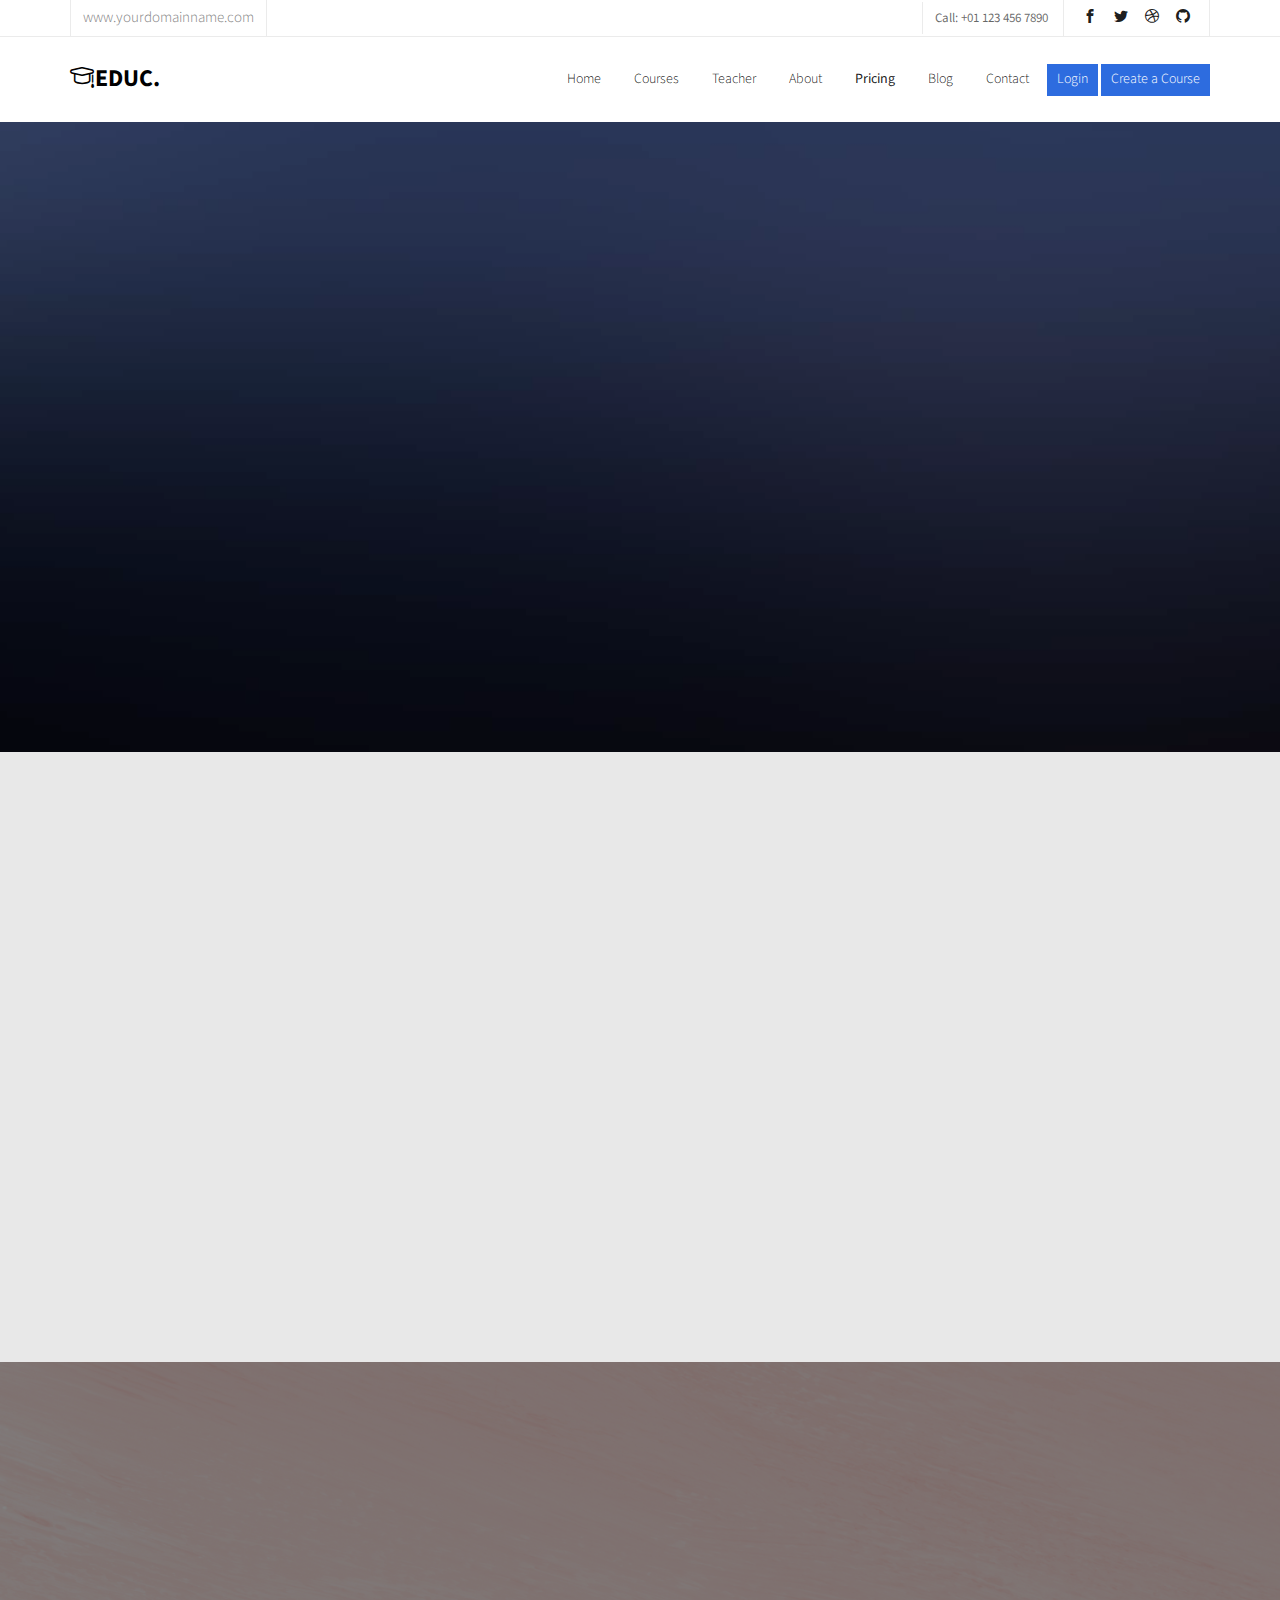
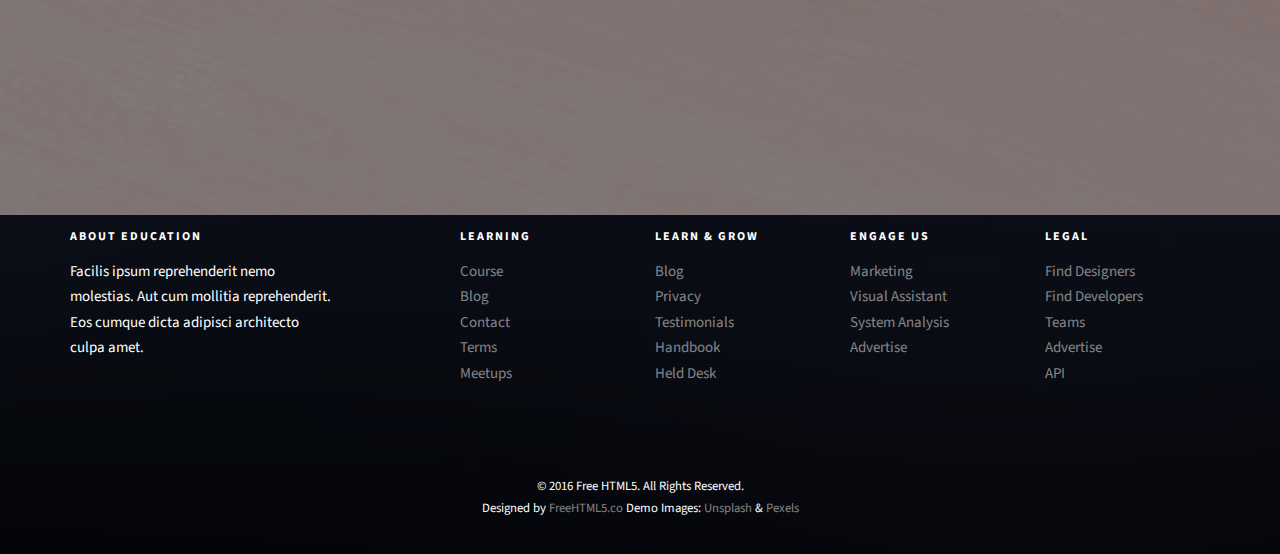
<file: pricing.html>
<!DOCTYPE HTML>
<html>
	<head>
	<meta charset="utf-8">
	<meta http-equiv="X-UA-Compatible" content="IE=edge">
	<title>Education &mdash; Free Website Template, Free HTML5 Template by freehtml5.co</title>
	<meta name="viewport" content="width=device-width, initial-scale=1">
	<meta name="description" content="Free HTML5 Website Template by freehtml5.co" />
	<meta name="keywords" content="free website templates, free html5, free template, free bootstrap, free website template, html5, css3, mobile first, responsive" />
	<meta name="author" content="freehtml5.co" />

	<!-- 
	//////////////////////////////////////////////////////

	FREE HTML5 TEMPLATE 
	DESIGNED & DEVELOPED by FreeHTML5.co
		
	Website: 		http://freehtml5.co/
	Email: 			info@freehtml5.co
	Twitter: 		http://twitter.com/fh5co
	Facebook: 		https://www.facebook.com/fh5co

	//////////////////////////////////////////////////////
	 -->

  	<!-- Facebook and Twitter integration -->
	<meta property="og:title" content=""/>
	<meta property="og:image" content=""/>
	<meta property="og:url" content=""/>
	<meta property="og:site_name" content=""/>
	<meta property="og:description" content=""/>
	<meta name="twitter:title" content="" />
	<meta name="twitter:image" content="" />
	<meta name="twitter:url" content="" />
	<meta name="twitter:card" content="" />

	<link href="https://fonts.googleapis.com/css?family=Source+Sans+Pro:300,400,600,700" rel="stylesheet">
	<link href="https://fonts.googleapis.com/css?family=Roboto+Slab:300,400" rel="stylesheet">
	
	<!-- Animate.css -->
	<link rel="stylesheet" href="css/animate.css">
	<!-- Icomoon Icon Fonts-->
	<link rel="stylesheet" href="css/icomoon.css">
	<!-- Bootstrap  -->
	<link rel="stylesheet" href="css/bootstrap.css">

	<!-- Magnific Popup -->
	<link rel="stylesheet" href="css/magnific-popup.css">

	<!-- Owl Carousel  -->
	<link rel="stylesheet" href="css/owl.carousel.min.css">
	<link rel="stylesheet" href="css/owl.theme.default.min.css">

	<!-- Flexslider  -->
	<link rel="stylesheet" href="css/flexslider.css">

	<!-- Pricing -->
	<link rel="stylesheet" href="css/pricing.css">

	<!-- Theme style  -->
	<link rel="stylesheet" href="css/style.css">

	<!-- Modernizr JS -->
	<script src="js/modernizr-2.6.2.min.js"></script>
	<!-- FOR IE9 below -->
	<!--[if lt IE 9]>
	<script src="js/respond.min.js"></script>
	<![endif]-->

	</head>
	<body>
		
	<div class="fh5co-loader"></div>
	
	<div id="page">
	<nav class="fh5co-nav" role="navigation">
		<div class="top">
			<div class="container">
				<div class="row">
					<div class="col-xs-12 text-right">
						<p class="site">www.yourdomainname.com</p>
						<p class="num">Call: +01 123 456 7890</p>
						<ul class="fh5co-social">
							<li><a href="#"><i class="icon-facebook2"></i></a></li>
							<li><a href="#"><i class="icon-twitter2"></i></a></li>
							<li><a href="#"><i class="icon-dribbble2"></i></a></li>
							<li><a href="#"><i class="icon-github"></i></a></li>
						</ul>
					</div>
				</div>
			</div>
		</div>
		<div class="top-menu">
			<div class="container">
				<div class="row">
					<div class="col-xs-2">
						<div id="fh5co-logo"><a href="index.html"><i class="icon-study"></i>Educ<span>.</span></a></div>
					</div>
					<div class="col-xs-10 text-right menu-1">
						<ul>
							<li><a href="index.html">Home</a></li>
							<li><a href="courses.html">Courses</a></li>
							<li><a href="teacher.html">Teacher</a></li>
							<li><a href="about.html">About</a></li>
							<li class="active"><a href="pricing.html">Pricing</a></li>
							<li class="has-dropdown">
								<a href="blog.html">Blog</a>
								<ul class="dropdown">
									<li><a href="#">Web Design</a></li>
									<li><a href="#">eCommerce</a></li>
									<li><a href="#">Branding</a></li>
									<li><a href="#">API</a></li>
								</ul>
							</li>
							<li><a href="contact.html">Contact</a></li>
							<li class="btn-cta"><a href="#"><span>Login</span></a></li>
							<li class="btn-cta"><a href="#"><span>Create a Course</span></a></li>
						</ul>
					</div>
				</div>
				
			</div>
		</div>
	</nav>
	
	<aside id="fh5co-hero">
		<div class="flexslider">
			<ul class="slides">
		   	<li style="background-image: url(images/img_bg_4.jpg);">
		   		<div class="overlay-gradient"></div>
		   		<div class="container">
		   			<div class="row">
			   			<div class="col-md-8 col-md-offset-2 text-center slider-text">
			   				<div class="slider-text-inner">
			   					<h1 class="heading-section">Plan &amp; Pricing</h1>
									<h2>Free html5 templates Made by <a href="http://freehtml5.co/" target="_blank">freehtml5.co</a></h2>
			   				</div>
			   			</div>
			   		</div>
		   		</div>
		   	</li>
		  	</ul>
	  	</div>
	</aside>

	<div id="fh5co-pricing" class="fh5co-bg-section">
		<div class="container">
			<div class="row animate-box">
				<div class="col-md-6 col-md-offset-3 text-center fh5co-heading">
					<h2>Plan &amp; Pricing</h2>
					<p>Dignissimos asperiores vitae velit veniam totam fuga molestias accusamus alias autem provident. Odit ab aliquam dolor eius.</p>
				</div>
			</div>
			<div class="row">
				<div class="pricing pricing--rabten">
					<div class="col-md-4 animate-box">
						<div class="pricing__item">
							<div class="wrap-price">
								 <!-- <div class="icon icon-user2"></div> -->
	                     <h3 class="pricing__title">Trial</h3>
	                     <!-- <p class="pricing__sentence">Single user license</p> -->
							</div>
                     <div class="pricing__price">
                        <span class="pricing__anim pricing__anim--1">
								<span class="pricing__currency">$</span>0
                        </span>
                        <span class="pricing__anim pricing__anim--2">
								<span class="pricing__period">per year</span>
                        </span>
                     </div>
                     <div class="wrap-price">
                     	<ul class="pricing__feature-list">
	                        <li class="pricing__feature">One Day Trial</li>
	                        <li class="pricing__feature">Limited Courses</li>
	                        <li class="pricing__feature">Free 3 Lessons</li>
	                        <li class="pricing__feature">No Supporter</li>
	                        <li class="pricing__feature">No Tutorial</li>
	                        <li class="pricing__feature">No Ebook</li>
	                         <li class="pricing__feature">Limited Registered User</li>
	                     </ul>
	                     <button class="pricing__action">Choose plan</button>
                     </div>
                  </div>
					</div>
					<div class="col-md-4 animate-box">
						<div class="pricing__item">
							<div class="wrap-price">
								<!-- <div class="icon icon-store"></div> -->
	                     <h3 class="pricing__title">Silver</h3>
	                     <!-- <p class="pricing__sentence">Up to 5 users</p> -->
							</div>
                     <div class="pricing__price">
                        <span class="pricing__anim pricing__anim--1">
								<span class="pricing__currency">$</span>79
                        </span>
                        <span class="pricing__anim pricing__anim--2">
								<span class="pricing__period">per year</span>
                        </span>
                     </div>
                     <div class="wrap-price">
                     	<ul class="pricing__feature-list">
	                        <li class="pricing__feature">One Year Standard Access</li>
	                        <li class="pricing__feature">Limited Courses</li>
	                        <li class="pricing__feature">300+ Lessons</li>
	                        <li class="pricing__feature">Random Supporter</li>
	                        <li class="pricing__feature">View Only Ebook</li>
	                        <li class="pricing__feature">Standard Tutorials</li>
	                         <li class="pricing__feature">Unlimited Registered User</li>
	                     </ul>
	                     <button class="pricing__action">Choose plan</button>
                     </div>
                 </div>
					</div>
					<div class="col-md-4 animate-box">
                  <div class="pricing__item">
                  	<div class="wrap-price">
                  		<!-- <div class="icon icon-home2"></div> -->
	                     <h3 class="pricing__title">Gold</h3>
	                     <!-- <p class="pricing__sentence">Unlimited users</p> -->
							</div>
                     <div class="pricing__price">
                        <span class="pricing__anim pricing__anim--1">
								<span class="pricing__currency">$</span>499
                        </span>
                        <span class="pricing__anim pricing__anim--2">
								<span class="pricing__period">per year</span>
                        </span>
                     </div>
                     <div class="wrap-price">
                     	<ul class="pricing__feature-list">
	                        <li class="pricing__feature">Life Time Access</li>
	                        <li class="pricing__feature">Unlimited All Courses</li>
	                        <li class="pricing__feature">7000+ Lessons &amp; Growing</li>
	                        <li class="pricing__feature">Free Supporter</li>
	                        <li class="pricing__feature">Free Ebook Downloads</li>
	                        <li class="pricing__feature">Premium Tutorials</li>
	                         <li class="pricing__feature">Unlimited Registered User</li>
	                     </ul>
	                     <button class="pricing__action">Choose plan</button>
                     </div>
                  </div>
               </div>
            </div>
			</div>
		</div>
	</div>

	<div id="fh5co-register" style="background-image: url(images/img_bg_2.jpg);">
		<div class="overlay"></div>
		<div class="row">
			<div class="col-md-8 col-md-offset-2 animate-box">
				<div class="date-counter text-center">
					<h2>Get 400 of Online Courses for Free</h2>
					<h3>By Mike Smith</h3>
					<div class="simply-countdown simply-countdown-one"></div>
					<p><strong>Limited Offer, Hurry Up!</strong></p>
					<p><a href="#" class="btn btn-primary btn-lg btn-reg">Register Now!</a></p>
				</div>
			</div>
		</div>
	</div>

	<footer id="fh5co-footer" role="contentinfo" style="background-image: url(images/img_bg_4.jpg);">
		<div class="overlay"></div>
		<div class="container">
			<div class="row row-pb-md">
				<div class="col-md-3 fh5co-widget">
					<h3>About Education</h3>
					<p>Facilis ipsum reprehenderit nemo molestias. Aut cum mollitia reprehenderit. Eos cumque dicta adipisci architecto culpa amet.</p>
				</div>
				<div class="col-md-2 col-sm-4 col-xs-6 col-md-push-1 fh5co-widget">
					<h3>Learning</h3>
					<ul class="fh5co-footer-links">
						<li><a href="#">Course</a></li>
						<li><a href="#">Blog</a></li>
						<li><a href="#">Contact</a></li>
						<li><a href="#">Terms</a></li>
						<li><a href="#">Meetups</a></li>
					</ul>
				</div>

				<div class="col-md-2 col-sm-4 col-xs-6 col-md-push-1 fh5co-widget">
					<h3>Learn &amp; Grow</h3>
					<ul class="fh5co-footer-links">
						<li><a href="#">Blog</a></li>
						<li><a href="#">Privacy</a></li>
						<li><a href="#">Testimonials</a></li>
						<li><a href="#">Handbook</a></li>
						<li><a href="#">Held Desk</a></li>
					</ul>
				</div>

				<div class="col-md-2 col-sm-4 col-xs-6 col-md-push-1 fh5co-widget">
					<h3>Engage us</h3>
					<ul class="fh5co-footer-links">
						<li><a href="#">Marketing</a></li>
						<li><a href="#">Visual Assistant</a></li>
						<li><a href="#">System Analysis</a></li>
						<li><a href="#">Advertise</a></li>
					</ul>
				</div>

				<div class="col-md-2 col-sm-4 col-xs-6 col-md-push-1 fh5co-widget">
					<h3>Legal</h3>
					<ul class="fh5co-footer-links">
						<li><a href="#">Find Designers</a></li>
						<li><a href="#">Find Developers</a></li>
						<li><a href="#">Teams</a></li>
						<li><a href="#">Advertise</a></li>
						<li><a href="#">API</a></li>
					</ul>
				</div>
			</div>

			<div class="row copyright">
				<div class="col-md-12 text-center">
					<p>
						<small class="block">&copy; 2016 Free HTML5. All Rights Reserved.</small> 
						<small class="block">Designed by <a href="http://freehtml5.co/" target="_blank">FreeHTML5.co</a> Demo Images: <a href="http://unsplash.co/" target="_blank">Unsplash</a> &amp; <a href="https://www.pexels.com/" target="_blank">Pexels</a></small>
					</p>
				</div>
			</div>

		</div>
	</footer>
	</div>

	<div class="gototop js-top">
		<a href="#" class="js-gotop"><i class="icon-arrow-up"></i></a>
	</div>
	
	<!-- jQuery -->
	<script src="js/jquery.min.js"></script>
	<!-- jQuery Easing -->
	<script src="js/jquery.easing.1.3.js"></script>
	<!-- Bootstrap -->
	<script src="js/bootstrap.min.js"></script>
	<!-- Waypoints -->
	<script src="js/jquery.waypoints.min.js"></script>
	<!-- Stellar Parallax -->
	<script src="js/jquery.stellar.min.js"></script>
	<!-- Carousel -->
	<script src="js/owl.carousel.min.js"></script>
	<!-- Flexslider -->
	<script src="js/jquery.flexslider-min.js"></script>
	<!-- countTo -->
	<script src="js/jquery.countTo.js"></script>
	<!-- Magnific Popup -->
	<script src="js/jquery.magnific-popup.min.js"></script>
	<script src="js/magnific-popup-options.js"></script>
	<!-- Count Down -->
	<script src="js/simplyCountdown.js"></script>
	<!-- Main -->
	<script src="js/main.js"></script>
	<script>
    var d = new Date(new Date().getTime() + 1000 * 120 * 120 * 2000);

    // default example
    simplyCountdown('.simply-countdown-one', {
        year: d.getFullYear(),
        month: d.getMonth() + 1,
        day: d.getDate()
    });

    //jQuery example
    $('#simply-countdown-losange').simplyCountdown({
        year: d.getFullYear(),
        month: d.getMonth() + 1,
        day: d.getDate(),
        enableUtc: false
    });
	</script>
	</body>
</html>
</file>
<file: css/icomoon.css>
@font-face {
  font-family: 'icomoon';
  src:  url('fonts/icomoon.eot?6py85u');
  src:  url('fonts/icomoon.eot?6py85u#iefix') format('embedded-opentype'),
    url('fonts/icomoon.ttf?6py85u') format('truetype'),
    url('fonts/icomoon.woff?6py85u') format('woff'),
    url('fonts/icomoon.svg?6py85u#icomoon') format('svg');
  font-weight: normal;
  font-style: normal;
}

[class^="icon-"], [class*=" icon-"] {
  /* use !important to prevent issues with browser extensions that change fonts */
  font-family: 'icomoon' !important;
  speak: none;
  font-style: normal;
  font-weight: normal;
  font-variant: normal;
  text-transform: none;
  line-height: 1;

  /* Better Font Rendering =========== */
  -webkit-font-smoothing: antialiased;
  -moz-osx-font-smoothing: grayscale;
}

.icon-times:before {
  content: "\e930";
}
.icon-tick:before {
  content: "\e931";
}
.icon-plus:before {
  content: "\e932";
}
.icon-minus:before {
  content: "\e933";
}
.icon-equals:before {
  content: "\e934";
}
.icon-divide:before {
  content: "\e935";
}
.icon-chevron-right:before {
  content: "\e936";
}
.icon-chevron-left:before {
  content: "\e937";
}
.icon-arrow-right-thick:before {
  content: "\e938";
}
.icon-arrow-left-thick:before {
  content: "\e939";
}
.icon-th-small:before {
  content: "\e93a";
}
.icon-th-menu:before {
  content: "\e93b";
}
.icon-th-list:before {
  content: "\e93c";
}
.icon-th-large:before {
  content: "\e93d";
}
.icon-home:before {
  content: "\e93e";
}
.icon-arrow-forward:before {
  content: "\e93f";
}
.icon-arrow-back:before {
  content: "\e940";
}
.icon-rss:before {
  content: "\e941";
}
.icon-location:before {
  content: "\e942";
}
.icon-link:before {
  content: "\e943";
}
.icon-image:before {
  content: "\e944";
}
.icon-arrow-up-thick:before {
  content: "\e945";
}
.icon-arrow-down-thick:before {
  content: "\e946";
}
.icon-starburst:before {
  content: "\e947";
}
.icon-starburst-outline:before {
  content: "\e948";
}
.icon-star3:before {
  content: "\e949";
}
.icon-flow-children:before {
  content: "\e94a";
}
.icon-export:before {
  content: "\e94b";
}
.icon-delete2:before {
  content: "\e94c";
}
.icon-delete-outline:before {
  content: "\e94d";
}
.icon-cloud-storage:before {
  content: "\e94e";
}
.icon-wi-fi:before {
  content: "\e94f";
}
.icon-heart:before {
  content: "\e950";
}
.icon-flash:before {
  content: "\e951";
}
.icon-cancel:before {
  content: "\e952";
}
.icon-backspace:before {
  content: "\e953";
}
.icon-attachment:before {
  content: "\e954";
}
.icon-arrow-move:before {
  content: "\e955";
}
.icon-warning:before {
  content: "\e956";
}
.icon-user:before {
  content: "\e957";
}
.icon-radar:before {
  content: "\e958";
}
.icon-lock-open:before {
  content: "\e959";
}
.icon-lock-closed:before {
  content: "\e95a";
}
.icon-location-arrow:before {
  content: "\e95b";
}
.icon-info:before {
  content: "\e95c";
}
.icon-user-delete:before {
  content: "\e95d";
}
.icon-user-add:before {
  content: "\e95e";
}
.icon-media-pause:before {
  content: "\e95f";
}
.icon-group:before {
  content: "\e960";
}
.icon-chart-pie:before {
  content: "\e961";
}
.icon-chart-line:before {
  content: "\e962";
}
.icon-chart-bar:before {
  content: "\e963";
}
.icon-chart-area:before {
  content: "\e964";
}
.icon-video:before {
  content: "\e965";
}
.icon-point-of-interest:before {
  content: "\e966";
}
.icon-infinity:before {
  content: "\e967";
}
.icon-globe:before {
  content: "\e968";
}
.icon-eye:before {
  content: "\e969";
}
.icon-cog:before {
  content: "\e96a";
}
.icon-camera:before {
  content: "\e96b";
}
.icon-upload:before {
  content: "\e96c";
}
.icon-scissors:before {
  content: "\e96d";
}
.icon-refresh:before {
  content: "\e96e";
}
.icon-pin:before {
  content: "\e96f";
}
.icon-key:before {
  content: "\e970";
}
.icon-info-large:before {
  content: "\e971";
}
.icon-eject:before {
  content: "\e972";
}
.icon-download:before {
  content: "\e973";
}
.icon-zoom:before {
  content: "\e974";
}
.icon-zoom-out:before {
  content: "\e975";
}
.icon-zoom-in:before {
  content: "\e976";
}
.icon-sort-numerically:before {
  content: "\e977";
}
.icon-sort-alphabetically:before {
  content: "\e978";
}
.icon-input-checked:before {
  content: "\e979";
}
.icon-calender:before {
  content: "\e97a";
}
.icon-world2:before {
  content: "\e97b";
}
.icon-notes:before {
  content: "\e97c";
}
.icon-code:before {
  content: "\e97d";
}
.icon-arrow-sync:before {
  content: "\e97e";
}
.icon-arrow-shuffle:before {
  content: "\e97f";
}
.icon-arrow-repeat:before {
  content: "\e980";
}
.icon-arrow-minimise:before {
  content: "\e981";
}
.icon-arrow-maximise:before {
  content: "\e982";
}
.icon-arrow-loop:before {
  content: "\e983";
}
.icon-anchor:before {
  content: "\e984";
}
.icon-spanner:before {
  content: "\e985";
}
.icon-puzzle:before {
  content: "\e986";
}
.icon-power:before {
  content: "\e987";
}
.icon-plane:before {
  content: "\e988";
}
.icon-pi:before {
  content: "\e989";
}
.icon-phone:before {
  content: "\e98a";
}
.icon-microphone2:before {
  content: "\e98b";
}
.icon-media-rewind:before {
  content: "\e98c";
}
.icon-flag:before {
  content: "\e98d";
}
.icon-adjust-brightness:before {
  content: "\e98e";
}
.icon-waves:before {
  content: "\e98f";
}
.icon-social-twitter:before {
  content: "\e990";
}
.icon-social-facebook:before {
  content: "\e991";
}
.icon-social-dribbble:before {
  content: "\e992";
}
.icon-media-stop:before {
  content: "\e993";
}
.icon-media-record:before {
  content: "\e994";
}
.icon-media-play:before {
  content: "\e995";
}
.icon-media-fast-forward:before {
  content: "\e996";
}
.icon-media-eject:before {
  content: "\e997";
}
.icon-social-vimeo:before {
  content: "\e998";
}
.icon-social-tumbler:before {
  content: "\e999";
}
.icon-social-skype:before {
  content: "\e99a";
}
.icon-social-pinterest:before {
  content: "\e99b";
}
.icon-social-linkedin:before {
  content: "\e99c";
}
.icon-social-last-fm:before {
  content: "\e99d";
}
.icon-social-github:before {
  content: "\e99e";
}
.icon-social-flickr:before {
  content: "\e99f";
}
.icon-at:before {
  content: "\e9a0";
}
.icon-times-outline:before {
  content: "\e9a1";
}
.icon-plus-outline:before {
  content: "\e9a2";
}
.icon-minus-outline:before {
  content: "\e9a3";
}
.icon-tick-outline:before {
  content: "\e9a4";
}
.icon-th-large-outline:before {
  content: "\e9a5";
}
.icon-equals-outline:before {
  content: "\e9a6";
}
.icon-divide-outline:before {
  content: "\e9a7";
}
.icon-chevron-right-outline:before {
  content: "\e9a8";
}
.icon-chevron-left-outline:before {
  content: "\e9a9";
}
.icon-arrow-right-outline:before {
  content: "\e9aa";
}
.icon-arrow-left-outline:before {
  content: "\e9ab";
}
.icon-th-small-outline:before {
  content: "\e9ac";
}
.icon-th-menu-outline:before {
  content: "\e9ad";
}
.icon-th-list-outline:before {
  content: "\e9ae";
}
.icon-news2:before {
  content: "\e9b1";
}
.icon-home-outline:before {
  content: "\e9b2";
}
.icon-arrow-up-outline:before {
  content: "\e9b3";
}
.icon-arrow-forward-outline:before {
  content: "\e9b4";
}
.icon-arrow-down-outline:before {
  content: "\e9b5";
}
.icon-arrow-back-outline:before {
  content: "\e9b6";
}
.icon-trash3:before {
  content: "\e9b7";
}
.icon-rss-outline:before {
  content: "\e9b8";
}
.icon-message:before {
  content: "\e9b9";
}
.icon-location-outline:before {
  content: "\e9ba";
}
.icon-link-outline:before {
  content: "\e9bb";
}
.icon-image-outline:before {
  content: "\e9bc";
}
.icon-export-outline:before {
  content: "\e9bd";
}
.icon-cross:before {
  content: "\e9be";
}
.icon-wi-fi-outline:before {
  content: "\e9bf";
}
.icon-star-outline:before {
  content: "\e9c0";
}
.icon-media-pause-outline:before {
  content: "\e9c1";
}
.icon-mail:before {
  content: "\e9c2";
}
.icon-heart-outline:before {
  content: "\e9c3";
}
.icon-flash-outline:before {
  content: "\e9c4";
}
.icon-cancel-outline:before {
  content: "\e9c5";
}
.icon-beaker:before {
  content: "\e9c6";
}
.icon-arrow-move-outline:before {
  content: "\e9c7";
}
.icon-watch2:before {
  content: "\e9c8";
}
.icon-warning-outline:before {
  content: "\e9c9";
}
.icon-time:before {
  content: "\e9ca";
}
.icon-radar-outline:before {
  content: "\e9cb";
}
.icon-lock-open-outline:before {
  content: "\e9cc";
}
.icon-location-arrow-outline:before {
  content: "\e9cd";
}
.icon-info-outline:before {
  content: "\e9ce";
}
.icon-backspace-outline:before {
  content: "\e9cf";
}
.icon-attachment-outline:before {
  content: "\e9d0";
}
.icon-user-outline:before {
  content: "\e9d1";
}
.icon-user-delete-outline:before {
  content: "\e9d2";
}
.icon-user-add-outline:before {
  content: "\e9d3";
}
.icon-lock-closed-outline:before {
  content: "\e9d4";
}
.icon-group-outline:before {
  content: "\e9d5";
}
.icon-chart-pie-outline:before {
  content: "\e9d6";
}
.icon-chart-line-outline:before {
  content: "\e9d7";
}
.icon-chart-bar-outline:before {
  content: "\e9d8";
}
.icon-chart-area-outline:before {
  content: "\e9d9";
}
.icon-video-outline:before {
  content: "\e9da";
}
.icon-point-of-interest-outline:before {
  content: "\e9db";
}
.icon-map:before {
  content: "\e9dc";
}
.icon-key-outline:before {
  content: "\e9dd";
}
.icon-infinity-outline:before {
  content: "\e9de";
}
.icon-globe-outline:before {
  content: "\e9df";
}
.icon-eye-outline:before {
  content: "\e9e0";
}
.icon-cog-outline:before {
  content: "\e9e1";
}
.icon-camera-outline:before {
  content: "\e9e2";
}
.icon-upload-outline:before {
  content: "\e9e3";
}
.icon-support:before {
  content: "\e9e4";
}
.icon-scissors-outline:before {
  content: "\e9e5";
}
.icon-refresh-outline:before {
  content: "\e9e6";
}
.icon-info-large-outline:before {
  content: "\e9e7";
}
.icon-eject-outline:before {
  content: "\e9e8";
}
.icon-download-outline:before {
  content: "\e9e9";
}
.icon-battery-mid:before {
  content: "\e9ea";
}
.icon-battery-low:before {
  content: "\e9eb";
}
.icon-battery-high:before {
  content: "\e9ec";
}
.icon-zoom-outline:before {
  content: "\e9ed";
}
.icon-zoom-out-outline:before {
  content: "\e9ee";
}
.icon-zoom-in-outline:before {
  content: "\e9ef";
}
.icon-tag3:before {
  content: "\e9f0";
}
.icon-tabs-outline:before {
  content: "\e9f1";
}
.icon-pin-outline:before {
  content: "\e9f2";
}
.icon-message-typing:before {
  content: "\e9f3";
}
.icon-directions:before {
  content: "\e9f4";
}
.icon-battery-full:before {
  content: "\e9f5";
}
.icon-battery-charge:before {
  content: "\e9f6";
}
.icon-pipette:before {
  content: "\e9f7";
}
.icon-pencil:before {
  content: "\e9f8";
}
.icon-folder:before {
  content: "\e9f9";
}
.icon-folder-delete:before {
  content: "\e9fa";
}
.icon-folder-add:before {
  content: "\e9fb";
}
.icon-edit:before {
  content: "\e9fc";
}
.icon-document:before {
  content: "\e9fd";
}
.icon-document-delete:before {
  content: "\e9fe";
}
.icon-document-add:before {
  content: "\e9ff";
}
.icon-brush:before {
  content: "\ea00";
}
.icon-thumbs-up:before {
  content: "\ea01";
}
.icon-thumbs-down:before {
  content: "\ea02";
}
.icon-pen:before {
  content: "\ea03";
}
.icon-sort-numerically-outline:before {
  content: "\ea04";
}
.icon-sort-alphabetically-outline:before {
  content: "\ea05";
}
.icon-social-last-fm-circular:before {
  content: "\ea06";
}
.icon-social-github-circular:before {
  content: "\ea07";
}
.icon-compass:before {
  content: "\ea08";
}
.icon-bookmark:before {
  content: "\ea09";
}
.icon-input-checked-outline:before {
  content: "\ea0a";
}
.icon-code-outline:before {
  content: "\ea0b";
}
.icon-calender-outline:before {
  content: "\ea0c";
}
.icon-business-card:before {
  content: "\ea0d";
}
.icon-arrow-up:before {
  content: "\ea0e";
}
.icon-arrow-sync-outline:before {
  content: "\ea0f";
}
.icon-arrow-right:before {
  content: "\ea10";
}
.icon-arrow-repeat-outline:before {
  content: "\ea11";
}
.icon-arrow-loop-outline:before {
  content: "\ea12";
}
.icon-arrow-left:before {
  content: "\ea13";
}
.icon-flow-switch:before {
  content: "\ea14";
}
.icon-flow-parallel:before {
  content: "\ea15";
}
.icon-flow-merge:before {
  content: "\ea16";
}
.icon-document-text:before {
  content: "\ea17";
}
.icon-clipboard:before {
  content: "\ea18";
}
.icon-calculator:before {
  content: "\ea19";
}
.icon-arrow-minimise-outline:before {
  content: "\ea1a";
}
.icon-arrow-maximise-outline:before {
  content: "\ea1b";
}
.icon-arrow-down:before {
  content: "\ea1c";
}
.icon-gift:before {
  content: "\ea1d";
}
.icon-film:before {
  content: "\ea1e";
}
.icon-database:before {
  content: "\ea1f";
}
.icon-bell:before {
  content: "\ea20";
}
.icon-anchor-outline:before {
  content: "\ea21";
}
.icon-adjust-contrast:before {
  content: "\ea22";
}
.icon-world-outline:before {
  content: "\ea23";
}
.icon-shopping-bag:before {
  content: "\ea24";
}
.icon-power-outline:before {
  content: "\ea25";
}
.icon-notes-outline:before {
  content: "\ea26";
}
.icon-device-tablet:before {
  content: "\ea27";
}
.icon-device-phone:before {
  content: "\ea28";
}
.icon-device-laptop:before {
  content: "\ea29";
}
.icon-device-desktop:before {
  content: "\ea2a";
}
.icon-briefcase:before {
  content: "\ea2b";
}
.icon-stopwatch:before {
  content: "\ea2c";
}
.icon-spanner-outline:before {
  content: "\ea2d";
}
.icon-puzzle-outline:before {
  content: "\ea2e";
}
.icon-printer:before {
  content: "\ea2f";
}
.icon-pi-outline:before {
  content: "\ea30";
}
.icon-lightbulb:before {
  content: "\ea31";
}
.icon-flag-outline:before {
  content: "\ea32";
}
.icon-kontakts:before {
  content: "\ea33";
}
.icon-archive2:before {
  content: "\ea34";
}
.icon-weather-stormy:before {
  content: "\ea35";
}
.icon-weather-shower:before {
  content: "\ea36";
}
.icon-weather-partly-sunny:before {
  content: "\ea37";
}
.icon-weather-downpour:before {
  content: "\ea38";
}
.icon-weather-cloudy:before {
  content: "\ea39";
}
.icon-plane-outline:before {
  content: "\ea3a";
}
.icon-phone-outline:before {
  content: "\ea3b";
}
.icon-microphone-outline:before {
  content: "\ea3c";
}
.icon-weather-windy:before {
  content: "\ea3d";
}
.icon-weather-windy-cloudy:before {
  content: "\ea3e";
}
.icon-weather-sunny:before {
  content: "\ea3f";
}
.icon-weather-snow:before {
  content: "\ea40";
}
.icon-weather-night:before {
  content: "\ea41";
}
.icon-media-stop-outline:before {
  content: "\ea42";
}
.icon-media-rewind-outline:before {
  content: "\ea43";
}
.icon-media-record-outline:before {
  content: "\ea44";
}
.icon-media-play-outline:before {
  content: "\ea45";
}
.icon-media-fast-forward-outline:before {
  content: "\ea46";
}
.icon-media-eject-outline:before {
  content: "\ea47";
}
.icon-wine:before {
  content: "\ea48";
}
.icon-waves-outline:before {
  content: "\ea49";
}
.icon-ticket:before {
  content: "\ea4a";
}
.icon-tags:before {
  content: "\ea4b";
}
.icon-plug:before {
  content: "\ea4c";
}
.icon-headphones:before {
  content: "\ea4d";
}
.icon-credit-card:before {
  content: "\ea4e";
}
.icon-coffee:before {
  content: "\ea4f";
}
.icon-book:before {
  content: "\ea50";
}
.icon-beer:before {
  content: "\ea51";
}
.icon-volume2:before {
  content: "\ea52";
}
.icon-volume-up:before {
  content: "\ea53";
}
.icon-volume-mute:before {
  content: "\ea54";
}
.icon-volume-down:before {
  content: "\ea55";
}
.icon-social-vimeo-circular:before {
  content: "\ea56";
}
.icon-social-twitter-circular:before {
  content: "\ea57";
}
.icon-social-pinterest-circular:before {
  content: "\ea58";
}
.icon-social-linkedin-circular:before {
  content: "\ea59";
}
.icon-social-facebook-circular:before {
  content: "\ea5a";
}
.icon-social-dribbble-circular:before {
  content: "\ea5b";
}
.icon-tree:before {
  content: "\ea5c";
}
.icon-thermometer2:before {
  content: "\ea5d";
}
.icon-social-tumbler-circular:before {
  content: "\ea5e";
}
.icon-social-skype-outline:before {
  content: "\ea5f";
}
.icon-social-flickr-circular:before {
  content: "\ea60";
}
.icon-social-at-circular:before {
  content: "\ea61";
}
.icon-shopping-cart:before {
  content: "\ea62";
}
.icon-messages:before {
  content: "\ea63";
}
.icon-leaf:before {
  content: "\ea64";
}
.icon-feather:before {
  content: "\ea65";
}
.icon-eye2:before {
  content: "\e064";
}
.icon-paper-clip:before {
  content: "\e065";
}
.icon-mail5:before {
  content: "\e066";
}
.icon-toggle:before {
  content: "\e067";
}
.icon-layout:before {
  content: "\e068";
}
.icon-link2:before {
  content: "\e069";
}
.icon-bell2:before {
  content: "\e06a";
}
.icon-lock3:before {
  content: "\e06b";
}
.icon-unlock:before {
  content: "\e06c";
}
.icon-ribbon2:before {
  content: "\e06d";
}
.icon-image2:before {
  content: "\e06e";
}
.icon-signal:before {
  content: "\e06f";
}
.icon-target3:before {
  content: "\e070";
}
.icon-clipboard3:before {
  content: "\e071";
}
.icon-clock3:before {
  content: "\e072";
}
.icon-watch:before {
  content: "\e073";
}
.icon-air-play:before {
  content: "\e074";
}
.icon-camera3:before {
  content: "\e075";
}
.icon-video2:before {
  content: "\e076";
}
.icon-disc:before {
  content: "\e077";
}
.icon-printer3:before {
  content: "\e078";
}
.icon-monitor:before {
  content: "\e079";
}
.icon-server:before {
  content: "\e07a";
}
.icon-cog2:before {
  content: "\e07b";
}
.icon-heart3:before {
  content: "\e07c";
}
.icon-paragraph:before {
  content: "\e07d";
}
.icon-align-justify:before {
  content: "\e07e";
}
.icon-align-left:before {
  content: "\e07f";
}
.icon-align-center:before {
  content: "\e080";
}
.icon-align-right:before {
  content: "\e081";
}
.icon-book2:before {
  content: "\e082";
}
.icon-layers2:before {
  content: "\e083";
}
.icon-stack2:before {
  content: "\e084";
}
.icon-stack-2:before {
  content: "\e085";
}
.icon-paper:before {
  content: "\e086";
}
.icon-paper-stack:before {
  content: "\e087";
}
.icon-search3:before {
  content: "\e088";
}
.icon-zoom-in2:before {
  content: "\e089";
}
.icon-zoom-out2:before {
  content: "\e08a";
}
.icon-reply2:before {
  content: "\e08b";
}
.icon-circle-plus:before {
  content: "\e08c";
}
.icon-circle-minus:before {
  content: "\e08d";
}
.icon-circle-check:before {
  content: "\e08e";
}
.icon-circle-cross:before {
  content: "\e08f";
}
.icon-square-plus:before {
  content: "\e090";
}
.icon-square-minus:before {
  content: "\e091";
}
.icon-square-check:before {
  content: "\e092";
}
.icon-square-cross:before {
  content: "\e093";
}
.icon-microphone:before {
  content: "\e094";
}
.icon-record:before {
  content: "\e095";
}
.icon-skip-back:before {
  content: "\e096";
}
.icon-rewind:before {
  content: "\e097";
}
.icon-play4:before {
  content: "\e098";
}
.icon-pause3:before {
  content: "\e099";
}
.icon-stop3:before {
  content: "\e09a";
}
.icon-fast-forward:before {
  content: "\e09b";
}
.icon-skip-forward:before {
  content: "\e09c";
}
.icon-shuffle2:before {
  content: "\e09d";
}
.icon-repeat:before {
  content: "\e09e";
}
.icon-folder2:before {
  content: "\e09f";
}
.icon-umbrella:before {
  content: "\e0a0";
}
.icon-moon:before {
  content: "\e0a1";
}
.icon-thermometer:before {
  content: "\e0a2";
}
.icon-drop:before {
  content: "\e0a3";
}
.icon-sun2:before {
  content: "\e0a4";
}
.icon-cloud3:before {
  content: "\e0a5";
}
.icon-cloud-upload2:before {
  content: "\e0a6";
}
.icon-cloud-download2:before {
  content: "\e0a7";
}
.icon-upload4:before {
  content: "\e0a8";
}
.icon-download4:before {
  content: "\e0a9";
}
.icon-location3:before {
  content: "\e0aa";
}
.icon-location-2:before {
  content: "\e0ab";
}
.icon-map3:before {
  content: "\e0ac";
}
.icon-battery:before {
  content: "\e0ad";
}
.icon-head:before {
  content: "\e0ae";
}
.icon-briefcase3:before {
  content: "\e0af";
}
.icon-speech-bubble:before {
  content: "\e0b0";
}
.icon-anchor2:before {
  content: "\e0b1";
}
.icon-globe2:before {
  content: "\e0b2";
}
.icon-box:before {
  content: "\e0b3";
}
.icon-reload:before {
  content: "\e0b4";
}
.icon-share3:before {
  content: "\e0b5";
}
.icon-marquee:before {
  content: "\e0b6";
}
.icon-marquee-plus:before {
  content: "\e0b7";
}
.icon-marquee-minus:before {
  content: "\e0b8";
}
.icon-tag:before {
  content: "\e0b9";
}
.icon-power2:before {
  content: "\e0ba";
}
.icon-command2:before {
  content: "\e0bb";
}
.icon-alt:before {
  content: "\e0bc";
}
.icon-esc:before {
  content: "\e0bd";
}
.icon-bar-graph:before {
  content: "\e0be";
}
.icon-bar-graph-2:before {
  content: "\e0bf";
}
.icon-pie-graph:before {
  content: "\e0c0";
}
.icon-star:before {
  content: "\e0c1";
}
.icon-arrow-left3:before {
  content: "\e0c2";
}
.icon-arrow-right3:before {
  content: "\e0c3";
}
.icon-arrow-up3:before {
  content: "\e0c4";
}
.icon-arrow-down3:before {
  content: "\e0c5";
}
.icon-volume:before {
  content: "\e0c6";
}
.icon-mute:before {
  content: "\e0c7";
}
.icon-content-right:before {
  content: "\e100";
}
.icon-content-left:before {
  content: "\e101";
}
.icon-grid2:before {
  content: "\e102";
}
.icon-grid-2:before {
  content: "\e103";
}
.icon-columns:before {
  content: "\e104";
}
.icon-loader:before {
  content: "\e105";
}
.icon-bag:before {
  content: "\e106";
}
.icon-ban:before {
  content: "\e107";
}
.icon-flag3:before {
  content: "\e108";
}
.icon-trash:before {
  content: "\e109";
}
.icon-expand2:before {
  content: "\e110";
}
.icon-contract:before {
  content: "\e111";
}
.icon-maximize:before {
  content: "\e112";
}
.icon-minimize:before {
  content: "\e113";
}
.icon-plus2:before {
  content: "\e114";
}
.icon-minus2:before {
  content: "\e115";
}
.icon-check:before {
  content: "\e116";
}
.icon-cross2:before {
  content: "\e117";
}
.icon-move:before {
  content: "\e118";
}
.icon-delete:before {
  content: "\e119";
}
.icon-menu5:before {
  content: "\e120";
}
.icon-archive:before {
  content: "\e121";
}
.icon-inbox:before {
  content: "\e122";
}
.icon-outbox:before {
  content: "\e123";
}
.icon-file:before {
  content: "\e124";
}
.icon-file-add:before {
  content: "\e125";
}
.icon-file-subtract:before {
  content: "\e126";
}
.icon-help:before {
  content: "\e127";
}
.icon-open:before {
  content: "\e128";
}
.icon-ellipsis:before {
  content: "\e129";
}
.icon-heart4:before {
  content: "\e900";
}
.icon-cloud4:before {
  content: "\e901";
}
.icon-star2:before {
  content: "\e902";
}
.icon-tv2:before {
  content: "\e903";
}
.icon-sound:before {
  content: "\e904";
}
.icon-video3:before {
  content: "\e905";
}
.icon-trash2:before {
  content: "\e906";
}
.icon-user2:before {
  content: "\e907";
}
.icon-key3:before {
  content: "\e908";
}
.icon-search4:before {
  content: "\e909";
}
.icon-settings:before {
  content: "\e90a";
}
.icon-camera4:before {
  content: "\e90b";
}
.icon-tag2:before {
  content: "\e90c";
}
.icon-lock4:before {
  content: "\e90d";
}
.icon-bulb:before {
  content: "\e90e";
}
.icon-pen2:before {
  content: "\e90f";
}
.icon-diamond:before {
  content: "\e910";
}
.icon-display2:before {
  content: "\e911";
}
.icon-location4:before {
  content: "\e912";
}
.icon-eye3:before {
  content: "\e913";
}
.icon-bubble3:before {
  content: "\e914";
}
.icon-stack3:before {
  content: "\e915";
}
.icon-cup:before {
  content: "\e916";
}
.icon-phone3:before {
  content: "\e917";
}
.icon-news:before {
  content: "\e918";
}
.icon-mail6:before {
  content: "\e919";
}
.icon-like:before {
  content: "\e91a";
}
.icon-photo:before {
  content: "\e91b";
}
.icon-note:before {
  content: "\e91c";
}
.icon-clock4:before {
  content: "\e91d";
}
.icon-paperplane:before {
  content: "\e91e";
}
.icon-params:before {
  content: "\e91f";
}
.icon-banknote:before {
  content: "\e920";
}
.icon-data:before {
  content: "\e921";
}
.icon-music2:before {
  content: "\e922";
}
.icon-megaphone2:before {
  content: "\e923";
}
.icon-study:before {
  content: "\e924";
}
.icon-lab2:before {
  content: "\e925";
}
.icon-food:before {
  content: "\e926";
}
.icon-t-shirt:before {
  content: "\e927";
}
.icon-fire2:before {
  content: "\e928";
}
.icon-clip:before {
  content: "\e929";
}
.icon-shop:before {
  content: "\e92a";
}
.icon-calendar3:before {
  content: "\e92b";
}
.icon-wallet2:before {
  content: "\e92c";
}
.icon-vynil:before {
  content: "\e92d";
}
.icon-truck2:before {
  content: "\e92e";
}
.icon-world:before {
  content: "\e92f";
}
.icon-spinner6:before {
  content: "\e9af";
}
.icon-spinner7:before {
  content: "\e9b0";
}
.icon-amazon:before {
  content: "\eab7";
}
.icon-google:before {
  content: "\eab8";
}
.icon-google2:before {
  content: "\eab9";
}
.icon-google3:before {
  content: "\eaba";
}
.icon-google-plus:before {
  content: "\eabb";
}
.icon-google-plus2:before {
  content: "\eabc";
}
.icon-google-plus3:before {
  content: "\eabd";
}
.icon-hangouts:before {
  content: "\eabe";
}
.icon-google-drive:before {
  content: "\eabf";
}
.icon-facebook2:before {
  content: "\eac0";
}
.icon-facebook22:before {
  content: "\eac1";
}
.icon-instagram:before {
  content: "\eac2";
}
.icon-whatsapp:before {
  content: "\eac3";
}
.icon-spotify:before {
  content: "\eac4";
}
.icon-telegram:before {
  content: "\eac5";
}
.icon-twitter2:before {
  content: "\eac6";
}
.icon-vine:before {
  content: "\eac7";
}
.icon-vk:before {
  content: "\eac8";
}
.icon-renren:before {
  content: "\eac9";
}
.icon-sina-weibo:before {
  content: "\eaca";
}
.icon-rss2:before {
  content: "\eacb";
}
.icon-rss22:before {
  content: "\eacc";
}
.icon-youtube:before {
  content: "\eacd";
}
.icon-youtube2:before {
  content: "\eace";
}
.icon-twitch:before {
  content: "\eacf";
}
.icon-vimeo:before {
  content: "\ead0";
}
.icon-vimeo2:before {
  content: "\ead1";
}
.icon-lanyrd:before {
  content: "\ead2";
}
.icon-flickr:before {
  content: "\ead3";
}
.icon-flickr2:before {
  content: "\ead4";
}
.icon-flickr3:before {
  content: "\ead5";
}
.icon-flickr4:before {
  content: "\ead6";
}
.icon-dribbble2:before {
  content: "\ead7";
}
.icon-behance:before {
  content: "\ead8";
}
.icon-behance2:before {
  content: "\ead9";
}
.icon-deviantart:before {
  content: "\eada";
}
.icon-500px:before {
  content: "\eadb";
}
.icon-steam:before {
  content: "\eadc";
}
.icon-steam2:before {
  content: "\eadd";
}
.icon-dropbox:before {
  content: "\eade";
}
.icon-onedrive:before {
  content: "\eadf";
}
.icon-github:before {
  content: "\eae0";
}
.icon-npm:before {
  content: "\eae1";
}
.icon-basecamp:before {
  content: "\eae2";
}
.icon-trello:before {
  content: "\eae3";
}
.icon-wordpress:before {
  content: "\eae4";
}
.icon-joomla:before {
  content: "\eae5";
}
.icon-ello:before {
  content: "\eae6";
}
.icon-O mnieger:before {
  content: "\eae7";
}
.icon-O mnieger2:before {
  content: "\eae8";
}
.icon-tumblr2:before {
  content: "\eae9";
}
.icon-tumblr22:before {
  content: "\eaea";
}
.icon-yahoo:before {
  content: "\eaeb";
}
.icon-yahoo2:before {
  content: "\eaec";
}
.icon-tux:before {
  content: "\eaed";
}
.icon-appleinc:before {
  content: "\eaee";
}
.icon-finder:before {
  content: "\eaef";
}
.icon-android:before {
  content: "\eaf0";
}
.icon-windows:before {
  content: "\eaf1";
}
.icon-windows8:before {
  content: "\eaf2";
}
.icon-soundcloud:before {
  content: "\eaf3";
}
.icon-soundcloud2:before {
  content: "\eaf4";
}
.icon-skype:before {
  content: "\eaf5";
}
.icon-reddit:before {
  content: "\eaf6";
}
.icon-hackernews:before {
  content: "\eaf7";
}
.icon-wikipedia:before {
  content: "\eaf8";
}
.icon-linkedin2:before {
  content: "\eaf9";
}
.icon-linkedin22:before {
  content: "\eafa";
}
.icon-lastfm:before {
  content: "\eafb";
}
.icon-lastfm2:before {
  content: "\eafc";
}
.icon-delicious:before {
  content: "\eafd";
}
.icon-stumbleupon:before {
  content: "\eafe";
}
.icon-stumbleupon2:before {
  content: "\eaff";
}
.icon-stackoverflow:before {
  content: "\eb00";
}
.icon-pinterest:before {
  content: "\eb01";
}
.icon-pinterest2:before {
  content: "\eb02";
}
.icon-xing:before {
  content: "\eb03";
}
.icon-xing2:before {
  content: "\eb04";
}
.icon-flattr:before {
  content: "\eb05";
}
.icon-foursquare:before {
  content: "\eb06";
}
.icon-yelp:before {
  content: "\eb07";
}
.icon-paypal:before {
  content: "\eb08";
}
.icon-chrome:before {
  content: "\eb09";
}
.icon-firefox:before {
  content: "\eb0a";
}
.icon-IE:before {
  content: "\eb0b";
}
.icon-edge:before {
  content: "\eb0c";
}
.icon-safari:before {
  content: "\eb0d";
}
.icon-opera:before {
  content: "\eb0e";
}
.icon-file-pdf:before {
  content: "\eb0f";
}
.icon-file-openoffice:before {
  content: "\eb10";
}
.icon-file-word:before {
  content: "\eb11";
}
.icon-file-excel:before {
  content: "\eb12";
}
.icon-libreoffice:before {
  content: "\eb13";
}
.icon-html-five:before {
  content: "\eb14";
}
.icon-html-five2:before {
  content: "\eb15";
}
.icon-css3:before {
  content: "\eb16";
}
.icon-git:before {
  content: "\eb17";
}
.icon-codepen:before {
  content: "\eb18";
}
.icon-svg:before {
  content: "\eb19";
}
.icon-IcoMoon:before {
  content: "\eb1a";
}
</file>
<file: css/pricing.css>
/* Common styles */

.wsparcie {
	display: -webkit-flex;
	display: flex;
	-webkit-flex-wrap: wrap;
	flex-wrap: wrap;
	-webkit-justify-content: center;
	justify-content: center;
	width: 100%;
	margin: 0 auto 3em;
}

.wsparcie__item {
	position: relative;
	display: -webkit-flex;
	display: flex;
	-webkit-flex-direction: column;
	flex-direction: column;
	-webkit-align-items: stretch;
	align-items: stretch;
	text-align: center;
	-webkit-flex: 0 1 330px;
	flex: 0 1 330px;
	
	background: #fff;
	/*-webkit-box-shadow: 0px 2px 5px 0px rgba(0,0,0,0.06);
	-moz-box-shadow: 0px 2px 5px 0px rgba(0,0,0,0.06);
	box-shadow: 0px 2px 5px 0px rgba(0,0,0,0.06);*/
}

.wsparcie__feature-list {
	text-align: left;
}

.wsparcie__action {
	color: inherit;
	border: none;
	background: none;
	width: 100%;
}

.wsparcie__action:focus {
	outline: none;
}

/* Individual styles */

/* Rabten */
.wsparcie--rabten .wsparcie__item {
	/*padding: 2em 4em;*/
	cursor: default;
	color: #262b38;
	/*max-width: 320px;*/
}

.wsparcie--rabten .wsparcie__item:nth-child(2) {
	border-right: 1px solid rgba(139, 144, 157, 0.18);
	border-left: 1px solid rgba(139, 144, 157, 0.18);
}

.wsparcie--rabten .wsparcie__title {
	font-size: 18px;
	margin: 0 0;
}

.wsparcie--rabten .icon {
	font-size: 2.5em;
	color: #8b909d;
	-webkit-transition: color 0.3s;
	transition: color 0.3s;
}

.wsparcie--rabten .wsparcie__item:hover .icon {
	color: #FF9000;
}

.wsparcie--rabten .wsparcie__price {
	font-size: 3em;
	font-weight: 400;
	/*margin: 0.5em 0 0.75em;*/
	overflow: hidden;
	padding: .1em 0;
	background: rgba(0,0,0,.03)
}

.wsparcie--rabten .wsparcie__currency {
	font-size: 20px;
	vertical-align: super;
}

.wsparcie--rabten .wsparcie__period {
	font-size: 0.35em;
	color: #8b909d;
}

.wsparcie--rabten .wsparcie__anim {
	display: inline-block;
	position: relative;
}

.wsparcie--rabten .wsparcie__item:hover .wsparcie__anim {
	-webkit-animation: moveUp 0.4s forwards;
	animation: moveUp 0.4s forwards;
	-webkit-animation-timing-function: cubic-bezier(0.7, 0, 0.3, 1);
	animation-timing-function: cubic-bezier(0.7, 0, 0.3, 1);
}

.wsparcie--rabten .wsparcie__item:hover .wsparcie__anim--2 {
	-webkit-animation-delay: 0.05s;
	animation-delay: 0.05s;
}

@-webkit-keyframes moveUp {
	50% { -webkit-transform: translate3d(0,-100%,0); transform: translate3d(0,-100%,0); }
	51% { opacity: 0; -webkit-transform: translate3d(0,-100%,0); transform: translate3d(0,-100%,0); }
	52% { opacity: 1; -webkit-transform: translate3d(0,100%,0); transform: translate3d(0,100%,0); }
	100% { -webkit-transform: translate3d(0,0,0); transform: translate3d(0,0,0); }
}

@keyframes moveUp {
	50% { -webkit-transform: translate3d(0,-100%,0); transform: translate3d(0,-100%,0); }
	51% { opacity: 0; -webkit-transform: translate3d(0,-100%,0); transform: translate3d(0,-100%,0); }
	52% { opacity: 1; -webkit-transform: translate3d(0,100%,0); transform: translate3d(0,100%,0); }
	100% { -webkit-transform: translate3d(0,0,0); transform: translate3d(0,0,0); }
}

.wsparcie--rabten .wsparcie__sentence {
	margin: 0 0 1em 0;
	padding: 0 0 0.5em;
	color: #8b909d;
	font-size: 14px;
}

.wsparcie--rabten .wsparcie__feature-list {
	font-size: 16px;
	margin: 0;
	/*padding: 0.25em 0 2.5em;*/
	list-style: none;
	text-align: center;
	color: #8b909d;
	padding: 0 0 2em 0;
}

.wsparcie--rabten .wsparcie__action {
	width: 60%
	margin: 0 auto;
	font-weight: bold;
	text-transform: uppercase;;
	letter-spacing: 1px;
	margin-top: auto;
	padding: 1.4em 1em;
	color: rgba(0,0,0,.8);
	border-radius: 1px;
	border: 2px solid rgba(0,0,0,.8);
	/*background: #2D6CDF;*/
	-webkit-transition: background-color 0.3s;
	transition: background-color 0.3s;
	font-size: 12px;
}

.wsparcie--rabten .wsparcie__action:hover,
.wsparcie--rabten .wsparcie__action:focus {
	background-color: rgba(0,0,0,.8);
	color: #fff;
}

@media screen and (max-width: 60em) {
	/*.wsparcie--rabten .wsparcie__item {
		max-width: none;
		width: 90%;
		flex: none;
		border: none !important;
		opacity: 1 !important;
	}*/
}
</file>
<file: css/style.css>
@font-face {
  font-family: 'icomoon';
  src: url("../fonts/icomoon/icomoon.eot?srf3rx");
  src: url("../fonts/icomoon/icomoon.eot?srf3rx#iefix") format("embedded-opentype"), url("../fonts/icomoon/icomoon.ttf?srf3rx") format("truetype"), url("../fonts/icomoon/icomoon.woff?srf3rx") format("woff"), url("../fonts/icomoon/icomoon.svg?srf3rx#icomoon") format("svg");
  font-weight: normal;
  font-style: normal;
}
/* =======================================================
*
* 	Template Style 
*
* ======================================================= */

body {
  font-family: "Source Sans Pro", Arial, sans-serif;
  font-weight: 400;
  font-size: 15px;
  line-height: 1.7;
  color: #828282;
  background: #fff;
}
.pink-bold {
  font-weight: bold;
  color:rgb(234, 138, 219);
}
#sideImage {
  float:right;
  width: 50%;
  max-width: 600px;
  height: auto;
}
.black-line {
 border-color: rgb(91, 89, 89);
}
#content {
  flex-grow: 1;
  padding: 20px;
}
#page {
  position: relative;
  overflow-x: hidden;
  width: 100%;
  height: 100%;
  -webkit-transition: 0.5s;
  -o-transition: 0.5s;
  transition: 0.5s;
}

.offcanvas #page {
  overflow: hidden;
  position: absolute;
}
.offcanvas #page:after {
  -webkit-transition: 2s;
  -o-transition: 2s;
  transition: 2s;
  position: absolute;
  top: 0;
  right: 0;
  bottom: 0;
  left: 0;
  z-index: 101;
  background: rgba(0, 0, 0, 0.7);
  content: "";
}

a {
  color: #2D6CDF;
  -webkit-transition: 0.5s;
  -o-transition: 0.5s;
  transition: 0.5s;
}
a:hover, a:active, a:focus {
  color: #2D6CDF;
  outline: none;
  text-decoration: none;
}

p {
  margin-bottom: 20px;
}

h1, h2, h3, h4, h5, h6, figure {
  color: #000;
  font-family: "Roboto Slab", serif;
  font-weight: 400;
  margin: 0 0 20px 0;
}

::-webkit-selection {
  color: #fff;
  background: #2D6CDF;
}

::-moz-selection {
  color: #fff;
  background: #2D6CDF;
}

::selection {
  color: #fff;
  background: #2D6CDF;
}

.fh5co-nav {
  width: 100%;
  padding: 0;
  z-index: 1001;
}
.fh5co-nav .top-menu {
  padding: 22px 0;
}
.fh5co-nav .top {
  border-bottom: 1px solid rgba(0, 0, 0, 0.08);
  padding: 0px 0;
  margin-bottom: 0;
}
.fh5co-nav .top .num, .fh5co-nav .top .fh5co-social, .fh5co-nav .top .site {
  display: inline-block;
  margin: 0;
  padding: 5px 12px;
}
@media screen and (max-width: 768px) {
  .fh5co-nav .top .num, .fh5co-nav .top .fh5co-social, .fh5co-nav .top .site {
    padding: 5px 10px;
  }
}
.fh5co-nav .top .site {
  float: left;
  font-weight: 300;
  margin-top: 0px;
  border-left: 1px solid rgba(0, 0, 0, 0.08);
  border-right: 1px solid rgba(0, 0, 0, 0.08);
}
@media screen and (max-width: 480px) {
  .fh5co-nav .top .site {
    display: none;
  }
}
.fh5co-nav .top .num {
  color: rgba(0, 0, 0, 0.6);
  font-size: 13px;
  letter-spacing: 0px;
  border-left: 1px solid rgba(0, 0, 0, 0.08);
}
.fh5co-nav .top .fh5co-social {
  margin: 0;
  border-left: 1px solid rgba(0, 0, 0, 0.08);
  border-right: 1px solid rgba(0, 0, 0, 0.08);
}
.fh5co-nav .top .fh5co-social li {
  font-size: 14px;
  display: inline-block;
}
.fh5co-nav .top .fh5co-social li a {
  padding: 7px 7px;
}
.fh5co-nav .top .fh5co-social li a i {
  font-size: 14px;
}
.fh5co-nav #fh5co-logo {
  font-size: 24px;
  margin: 0;
  padding: 0;
  text-transform: uppercase;
  font-weight: bold;
  font-weight: 700;
  font-family: "Source Sans Pro", Arial, sans-serif;
}
.fh5co-nav #fh5co-logo a {
  color: #000;
  position: relative;
  padding-left: 25px;
}
.fh5co-nav #fh5co-logo a span {
  color: #000;
}
.fh5co-nav #fh5co-logo a i {
  position: absolute;
  top: 5px;
  left: 0;
}
@media screen and (max-width: 768px) {
  .fh5co-nav .menu-1 {
    display: none;
  }
}
.fh5co-nav ul {
  padding: 0;
  margin: 5px 0 0 0;
}
.fh5co-nav ul li {
  padding: 0;
  margin: 0;
  list-style: none;
  display: inline;
  font-weight: 300;
}
.fh5co-nav ul li a {
  font-size: 14px;
  padding: 30px 15px;
  color: rgba(0, 0, 0, 0.9);
  -webkit-transition: 0.5s;
  -o-transition: 0.5s;
  transition: 0.5s;
}
.fh5co-nav ul li a:hover, .fh5co-nav ul li a:focus, .fh5co-nav ul li a:active {
  color: black;
}
.fh5co-nav ul li.has-dropdown {
  position: relative;
}
.fh5co-nav ul li.has-dropdown .dropdown {
  width: 140px;
  -webkit-box-shadow: 0px 14px 33px -9px rgba(0, 0, 0, 0.75);
  -moz-box-shadow: 0px 14px 33px -9px rgba(0, 0, 0, 0.75);
  box-shadow: 0px 14px 33px -9px rgba(0, 0, 0, 0.75);
  z-index: 1002;
  visibility: hidden;
  opacity: 0;
  position: absolute;
  top: 40px;
  left: 0;
  text-align: left;
  background: #000;
  padding: 20px;
  -webkit-border-radius: 4px;
  -moz-border-radius: 4px;
  -ms-border-radius: 4px;
  border-radius: 4px;
  -webkit-transition: 0s;
  -o-transition: 0s;
  transition: 0s;
}
.fh5co-nav ul li.has-dropdown .dropdown:before {
  bottom: 100%;
  left: 40px;
  border: solid transparent;
  content: " ";
  height: 0;
  width: 0;
  position: absolute;
  pointer-events: none;
  border-bottom-color: #000;
  border-width: 8px;
  margin-left: -8px;
}
.fh5co-nav ul li.has-dropdown .dropdown li {
  display: block;
  margin-bottom: 7px;
}
.fh5co-nav ul li.has-dropdown .dropdown li:last-child {
  margin-bottom: 0;
}
.fh5co-nav ul li.has-dropdown .dropdown li a {
  padding: 2px 0;
  display: block;
  color: #999999;
  line-height: 1.2;
  text-transform: none;
  font-size: 13px;
  letter-spacing: 0;
}
.fh5co-nav ul li.has-dropdown .dropdown li a:hover {
  color: #fff;
}
.fh5co-nav ul li.has-dropdown:hover a, .fh5co-nav ul li.has-dropdown:focus a {
  color: #000;
}
.fh5co-nav ul li.btn-cta a {
  padding: 30px 0px !important;
  color: #fff;
}
.fh5co-nav ul li.btn-cta a span {
  background: #2d6cdf;
  padding: 4px 10px;
  display: -moz-inline-stack;
  display: inline-block;
  zoom: 1;
  *display: inline;
  -webkit-transition: 0.3s;
  -o-transition: 0.3s;
  transition: 0.3s;
  -webkit-border-radius: 1;
  -moz-border-radius: 1;
  -ms-border-radius: 1;
  border-radius: 1;
}
.fh5co-nav ul li.btn-cta a:hover span {
  -webkit-box-shadow: 0px 14px 20px -9px rgba(0, 0, 0, 0.75);
  -moz-box-shadow: 0px 14px 20px -9px rgba(0, 0, 0, 0.75);
  box-shadow: 0px 14px 20px -9px rgba(0, 0, 0, 0.75);
}
.fh5co-nav ul li.active > a {
  font-weight: 400;
}

#fh5co-hero {
  min-height: 630px;
  height: 630px;
  background: #fff url(../images/loader.gif) no-repeat center center;
}
#fh5co-hero .btn {
  font-size: 24px;
}
#fh5co-hero .btn.btn-primary {
  padding: 14px 30px !important;
}
#fh5co-hero .flexslider {
  border: none;
  z-index: 1;
  margin-bottom: 0;
}
#fh5co-hero .flexslider .slides {
  position: relative;
  overflow: hidden;
}
#fh5co-hero .flexslider .slides li {
  background-repeat: no-repeat;
  background-size: cover;
  background-position: bottom center;
  min-height: 630px;
  height: 630px;
  position: relative;
}
#fh5co-hero .flexslider .slides li:after {
  position: absolute;
  top: 0;
  bottom: 0;
  left: 0;
  right: 0;
  content: '';
  background: rgba(0, 0, 0, 0.4);
  z-index: 1;
}
#fh5co-hero .flexslider .flex-control-nav {
  bottom: 40px;
  z-index: 1000;
}
#fh5co-hero .flexslider .flex-control-nav li a {
  background: rgba(255, 255, 255, 0.2);
  box-shadow: none;
  width: 12px;
  height: 12px;
  cursor: pointer;
}
#fh5co-hero .flexslider .flex-control-nav li a.flex-active {
  cursor: pointer;
  background: rgba(255, 255, 255, 0.7);
}
#fh5co-hero .flexslider .flex-direction-nav {
  display: none;
}
#fh5co-hero .flexslider .slider-text {
  display: table;
  opacity: 0;
  min-height: 630px;
  height: 630px;
  z-index: 9;
}
#fh5co-hero .flexslider .slider-text > .slider-text-inner {
  display: table-cell;
  vertical-align: middle;
  min-height: 700px;
}
#fh5co-hero .flexslider .slider-text > .slider-text-inner h1, #fh5co-hero .flexslider .slider-text > .slider-text-inner h2 {
  margin: 0;
  padding: 0;
  color: white;
}
#fh5co-hero .flexslider .slider-text > .slider-text-inner h1 {
  margin-bottom: 20px;
  font-size: 40px;
  line-height: 1.3;
  font-weight: 300;
}
@media screen and (max-width: 768px) {
  #fh5co-hero .flexslider .slider-text > .slider-text-inner h1 {
    font-size: 30px;
  }
}
#fh5co-hero .flexslider .slider-text > .slider-text-inner h2 {
  font-size: 20px;
  line-height: 1.5;
  margin-bottom: 30px;
  font-family: "Source Sans Pro", Arial, sans-serif;
}
#fh5co-hero .flexslider .slider-text > .slider-text-inner h2 a {
  color: rgba(255, 255, 255, 0.5);
}
#fh5co-hero .flexslider .slider-text > .slider-text-inner .btn {
  padding: 18px 30px !important;
  color: #fff;
  border: none !important;
  font-size: 12px;
  font-weight: 700;
  text-transform: uppercase;
  letter-spacing: 2px;
}
#fh5co-hero .flexslider .slider-text > .slider-text-inner .btn:hover {
  background: #2D6CDF !important;
  -webkit-box-shadow: 0px 14px 30px -15px rgba(0, 0, 0, 0.75) !important;
  -moz-box-shadow: 0px 14px 30px -15px rgba(0, 0, 0, 0.75) !important;
  box-shadow: 0px 14px 30px -15px rgba(0, 0, 0, 0.75) !important;
}
#fh5co-hero .flexslider .slider-text > .slider-text-inner .fh5co-lead {
  font-size: 20px;
  color: #fff;
}
#fh5co-hero .flexslider .slider-text > .slider-text-inner .fh5co-lead .icon-heart {
  color: #d9534f;
}

.fh5co-bg-section {
  background: #e8e8e8;
}

#fh5co-course-categories,
#fh5co-counter,
#fh5co-course,
#fh5co-register,
#fh5co-wsparcie,
#fh5co-testimonial,
#fh5co-O mnie,
#fh5co-leczenie,
#fh5co-staff,
#fh5co-kontakt,
#fh5co-footer {
  padding: 1em 0;
  clear: both;
}
@media screen and (max-width: 768px) {
  #fh5co-course-categories,
  #fh5co-counter,
  #fh5co-course,
  #fh5co-register,
  #fh5co-wsparcie,
  #fh5co-testimonial,
  #fh5co-O mnie,
  #fh5co-leczenie,
  #fh5co-staff,
  #fh5co-kontakt,
  #fh5co-footer {
    padding: 3em 0;
  }
}

.services {
  width: 95%;
  margin: 0 auto;
  margin-bottom: 40px;
  position: relative;
  -webkit-transition: 0.3s;
  -o-transition: 0.3s;
  transition: 0.3s;
}
.services h3 {
  font-size: 18px;
  font-weight: 400;
}
.services h3 a {
  color: #000;
}
.services .icon {
  width: 90px;
  height: 90px;
  background: rgba(0, 0, 0, 0.04);
  display: table;
  text-align: center;
  margin: 0 auto;
  margin-bottom: 30px;
  -webkit-border-radius: 50%;
  -moz-border-radius: 50%;
  -ms-border-radius: 50%;
  border-radius: 50%;
  -webkit-transition: 0.3s;
  -o-transition: 0.3s;
  transition: 0.3s;
}
@media screen and (max-width: 992px) {
  .services .icon {
    margin: 0 auto 30px auto;
  }
}
.services .icon i {
  display: table-cell;
  vertical-align: middle;
  font-size: 40px;
  line-height: 40px;
  color: #000;
  -webkit-transition: 0.3s;
  -o-transition: 0.3s;
  transition: 0.3s;
}
.services:hover .icon, .services:focus .icon {
  background: #edb6e4;
}
.services:hover .icon i, .services:focus .icon i {
  color: #fff;
}

#fh5co-counter h2 {
  color: white;
  text-align: center;
  margin-bottom: 20px; /* Dodaj dodatkowy odstęp na dole dla lepszego wyglądu */
}



.fh5co-counters {
  padding: 7em 0;
  background-size: cover;
  background-attachment: fixed;
  background-position: center center;
  position: relative;
}
.fh5co-counters .overlay {
  position: absolute;
  top: 0;
  bottom: 0;
  left: 0;
  right: 0;
  content: '';
  background: rgba(0, 0, 0, 0.5);
}
.fh5co-counters .counter-wrap {
  border: 1px solid red !important;
}
.fh5co-counters .fh5co-counter {
  font-size: 44px;
  display: block;
  color: white;
  font-family: "Roboto Slab", serif;
  width: 100%;
  font-weight: 400;
  margin-bottom: .1em;
}
.fh5co-counters .fh5co-counter-label {
  color: rgba(255, 255, 255, 0.8);
  font-size: 16px;
  margin-bottom: 2em;
  display: block;
  font-family: "Roboto Slab", serif;
}
.fh5co-counters .icon i {
  font-size: 45px;
  color: #fff;
}

.course {
  display: -webkit-box;
  display: -moz-box;
  display: -ms-flexbox;
  display: -webkit-flex;
  display: flex;
  flex-wrap: wrap;
  -webkit-flex-wrap: wrap;
  -moz-flex-wrap: wrap;
  margin-bottom: 30px;
}
.course .desc, .course .course-img {
  width: 50%;
  display: inline-block;
}
@media screen and (max-width: 768px) {
  .course .desc, .course .course-img {
    width: 100%;
  }
}
.course .course-img {
  background-size: cover;
  background-position: center center;
  background-repeat: no-repeat;
  position: relative;
  -webkit-transition: 0.3s;
  -o-transition: 0.3s;
  transition: 0.3s;
}
@media screen and (max-width: 768px) {
  .course .course-img {
    height: 270px;
  }
}
.course .desc {
  padding: 1.7em;
  background: #fafafa;
}
.course .desc h3 {
  font-size: 18px;
  font-weight: 400;
}
.course .desc h3 a {
  color: #000;
}
.course .desc .date {
  display: block;
  margin-bottom: 20px;
  font-size: 14px;
}
.course .desc .btn-course {
  border: 2px solid rgba(0, 0, 0, 0.8) !important;
  background: transparent;
  color: rgba(0, 0, 0, 0.8) !important;
  font-size: 12px;
  text-transform: uppercase;
  font-weight: 700;
  letter-spacing: 1px;
  padding: 11px 15px !important;
  -webkit-border-radius: 0;
  -moz-border-radius: 0;
  -ms-border-radius: 0;
  border-radius: 0;
}
.course .desc .btn-course:hover {
  background: rgba(0, 0, 0, 0.8) !important;
  color: white !important;
}
.course:hover .course-img {
  -webkit-box-shadow: inset -70px 0px 77px 11px rgba(0, 0, 0, 0.74);
  -moz-box-shadow: inset -70px 0px 77px 11px rgba(0, 0, 0, 0.74);
  box-shadow: inset -70px 0px 77px 11px rgba(0, 0, 0, 0.74);
}

.fh5co-social-icons {
  margin: 0;
  padding: 0;
}
.fh5co-social-icons li {
  margin: 0;
  padding: 0;
  list-style: none;
  display: -moz-inline-stack;
  display: inline-block;
  zoom: 1;
  *display: inline;
}
.fh5co-social-icons li a {
  display: -moz-inline-stack;
  display: inline-block;
  zoom: 1;
  *display: inline;
  color: #2D6CDF;
  padding-left: 10px;
  padding-right: 10px;
}
.fh5co-social-icons li a i {
  font-size: 20px;
}

.fh5co-kontakt-info ul {
  padding: 0;
  margin: 0;
}
.fh5co-kontakt-info ul li {
  padding: 0 0 0 40px;
  margin: 0 0 30px 0;
  list-style: none;
  position: relative;
  color: rgba(0, 0, 0, 0.8);
}
.fh5co-kontakt-info ul li:before {
  color: rgba(0, 0, 0, 0.8);
  position: absolute;
  left: 0;
  top: .05em;
  font-family: 'icomoon';
  speak-as: none;
  font-style: normal;
  font-weight: normal;
  font-variant: normal;
  text-transform: none;
  line-height: 1;
  /* Better Font Rendering =========== */
  -webkit-font-smoothing: antialiased;
  -moz-osx-font-smoothing: grayscale;
}
.fh5co-kontakt-info ul li.address:before {
  font-size: 30px;
  content: "\e9dc";
}
.fh5co-kontakt-info ul li.phone:before {
  font-size: 23px;
  content: "\ea3b";
}
.fh5co-kontakt-info ul li.email:before {
  font-size: 23px;
  content: "\e91e";
}
.fh5co-kontakt-info ul li.url:before {
  font-size: 23px;
  content: "\e9df";
}
.fh5co-kontakt-info ul li a {
  color: rgba(0, 0, 0, 0.8);
}

.fh5co-heading {
  margin-bottom: 5em;
}
.fh5co-heading h2 {
  font-size: 24px;
  margin-bottom: 20px;
  line-height: 1.5;
  color: #000;
  text-transform: uppercase;
  position: relative;
}
.fh5co-heading h2:after {
  position: absolute;
  top: 40px;
  left: 0;
  right: 0;
  bottom: 0;
  content: '';
  width: 50px;
  height: 1px;
  margin: 0 auto;
  background: rgba(0, 0, 0, 0.08);
}
.fh5co-heading p {
  font-size: 14px;
}

#fh5co-testimonial {
  background: #1F5F8B;
  position: relative;
}
#fh5co-testimonial .overlay {
  position: absolute;
  top: 0;
  bottom: 0;
  left: 0;
  right: 0;
  content: '';
  background: rgba(31, 95, 139, 0.7);
}
#fh5co-testimonial .testimony-slide {
  text-align: center;
  position: relative;
  color: #fff !important;
}
#fh5co-testimonial .testimony-slide span {
  font-size: 14px;
  text-transform: uppercase;
  letter-spacing: 1px;
  font-weight: 700;
  display: block;
}
#fh5co-testimonial .testimony-slide span small {
  font-size: 11px;
  font-weight: 300;
  letter-spacing: 3px;
}
#fh5co-testimonial .testimony-slide .user {
  display: block;
  width: 100px;
  height: 100px;
  background-size: cover;
  background-position: center center;
  background-repeat: no-repeat;
  position: relative;
  margin: 0 auto;
  margin-bottom: 10px;
  -webkit-border-radius: 50%;
  -moz-border-radius: 50%;
  -ms-border-radius: 50%;
  border-radius: 50%;
}
#fh5co-testimonial .testimony-slide blockquote {
  border: none;
  margin: 30px auto;
  width: 70%;
  position: relative;
  padding: 0;
}
@media screen and (max-width: 768px) {
  #fh5co-testimonial .testimony-slide blockquote {
    width: 85%;
  }
}
#fh5co-testimonial .arrow-thumb {
  position: absolute;
  top: 40%;
  display: block;
  width: 100%;
}
#fh5co-testimonial .arrow-thumb a {
  font-size: 32px;
  color: #dadada;
}
#fh5co-testimonial .arrow-thumb a:hover, #fh5co-testimonial .arrow-thumb a:focus, #fh5co-testimonial .arrow-thumb a:active {
  text-decoration: none;
}
#fh5co-testimonial .owl-theme .owl-dots .owl-dot span {
  background: rgba(255, 255, 255, 0.3) !important;
}
#fh5co-testimonial .owl-theme .owl-dots .active span {
  background: white !important;
}
#fh5co-testimonial .fh5co-heading {
  margin-bottom: 3em;
}
#fh5co-testimonial .fh5co-heading h2 {
  color: #fff;
  margin-bottom: 20px !important;
}
#fh5co-testimonial .fh5co-heading h2:after {
  background: transparent !important;
}
#fh5co-testimonial .fh5co-heading p {
  color: rgba(255, 255, 255, 0.5);
}
#fh5co-testimonial .fh5co-heading span {
  padding: 7px 15px;
  position: relative;
}
#fh5co-testimonial .fh5co-heading span:before {
  position: absolute;
  top: 24px;
  left: -40px;
  content: '';
  width: 40px;
  height: 1px;
  background: white;
}
#fh5co-testimonial .fh5co-heading span:after {
  position: absolute;
  top: 24px;
  right: -40px;
  content: '';
  width: 40px;
  height: 1px;
  background: white;
}

.wrap-price {
  padding: 2em 4em;
}

.wsparcie__feature-list {
  width: 100%;
  float: left;
}
.wsparcie__feature-list li {
  margin-bottom: 10px;
}

.wsparcie__item {
  width: 100%;
  float: left;
  clear: both;
}
@media screen and (max-width: 768px) {
  .wsparcie__item {
    margin-bottom: 30px;
  }
}

.fh5co-event {
  position: relative;
  padding-left: 120px;
  width: 100%;
  float: left;
  margin-bottom: 30px;
}
.fh5co-event .date {
  position: absolute;
  top: 0;
  left: 0;
  width: 100px;
  height: 100px;
  background: rgba(0, 0, 0, 0.03);
  display: table;
  -webkit-border-radius: 50%;
  -moz-border-radius: 50%;
  -ms-border-radius: 50%;
  border-radius: 50%;
}
.fh5co-event .date span {
  display: table-cell;
  vertical-align: middle;
  height: 100px;
  width: 100px;
  font-weight: 700;
  font-size: 20px;
  line-height: 24px;
}
.fh5co-event h3 {
  font-size: 20px;
  margin-bottom: 20px;
  line-height: 1.5;
}
.fh5co-event h3 a {
  color: black;
}

.fh5co-O mnie {
  margin-bottom: 30px;
  width: 100%;
  float: left;
}
@media screen and (max-width: 768px) {
  .fh5co-O mnie {
    width: 100%;
  }
}
.fh5co-O mnie .O mnie-img-holder {
  display: block;
  background-size: cover;
  background-position: top center;
  background-repeat: no-repeat;
  position: relative;
  height: 270px;
}
.fh5co-O mnie .O mnie-text {
  position: relative;
  background: rgba(0, 0, 0, 0.03);
  width: 100%;
  padding: 30px;
  float: left;
}
.fh5co-O mnie .O mnie-text span {
  font-size: 12px;
  text-transform: uppercase;
  letter-spacing: 2px;
  font-weight: 700;
  display: inline-block;
  margin-bottom: 20px;
}
.fh5co-O mnie .O mnie-text span.comment {
  float: right;
}
.fh5co-O mnie .O mnie-text span.comment a {
  color: rgba(0, 0, 0, 0.3);
}
.fh5co-O mnie .O mnie-text span.comment a i {
  padding-left: 7px;
}
.fh5co-O mnie .O mnie-text h3 {
  font-size: 20px;
  margin-bottom: 20px;
  line-height: 1.5;
}
.fh5co-O mnie .O mnie-text h3 a {
  color: black;
}
.fh5co-O mnie .O mnie-text .btn-O mnie {
  background: transparent;
  border: 2px solid rgba(0, 0, 0, 0.8);
  color: rgba(0, 0, 0, 0.8);
  -webkit-border-radius: 0;
  -moz-border-radius: 0;
  -ms-border-radius: 0;
  border-radius: 0;
}
.fh5co-O mnie .O mnie-text .btn-O mnie:hover {
  color: #fff !important;
}

#fh5co-register {
  background-size: cover;
  background-position: center center;
  background-repeat: no-repeat;
  position: relative;
}
#fh5co-register .overlay {
  position: absolute;
  top: 0;
  left: 0;
  right: 0;
  bottom: 0;
  content: '';
  background: rgba(0, 0, 0, 0.5);
}
#fh5co-register h2, #fh5co-register h3, #fh5co-register p {
  color: #fff;
}
#fh5co-register .btn-reg {
  background: transparent;
  border: 2px solid #fff;
  font-size: 12px;
  text-transform: uppercase;
  letter-spacing: 2px;
  font-weight: 700;
  -webkit-border-radius: 0;
  -moz-border-radius: 0;
  -ms-border-radius: 0;
  border-radius: 0;
}

.simply-countdown {
  /* The countdown */
  margin-top: 3em;
  margin-bottom: 3em;
}

.simply-countdown > .simply-section {
  /* coutndown blocks */
  display: inline-block;
  width: 120px;
  height: 120px;
  background: rgba(0, 0, 0, 0.2);
  margin: 0 5px;
  position: relative;
  border: 2px solid #fff;
  -webkit-border-radius: 50%;
  -moz-border-radius: 50%;
  -ms-border-radius: 50%;
  border-radius: 50%;
}

.simply-countdown > .simply-section > div {
  /* countdown block inner div */
  display: table-cell;
  vertical-align: middle;
  height: 115px;
  width: 120px;
}

.simply-countdown > .simply-section .simply-amount,
.simply-countdown > .simply-section .simply-word {
  display: block;
  color: white;
  /* amounts and words */
}

.simply-countdown > .simply-section .simply-amount {
  font-size: 40px;
  /* amounts */
}

.simply-countdown > .simply-section .simply-word {
  color: rgba(255, 255, 255, 0.9);
  text-transform: uppercase;
  font-size: 12px;
  letter-spacing: 2px;
  font-weight: 700;
  /* words */
}

.staff {
  width: 100%;
  float: left;
  display: block;
  margin-bottom: 40px;
}
.staff .staff-img {
  width: 100%;
  float: left;
  background-size: cover;
  background-position: center center;
  background-repeat: no-repeat;
  position: relative;
  height: 300px;
  margin-bottom: 20px;
  display: table;
}
.staff .staff-img:before {
  opacity: 0;
  position: absolute;
  top: 0;
  left: 0;
  right: 0;
  bottom: 0;
  content: '';
  background: rgba(255, 255, 255, 0.9);
  -webkit-transition: 0.3s;
  -o-transition: 0.3s;
  transition: 0.3s;
}
.staff .staff-img .fh5co-social {
  opacity: 0;
  display: table-cell;
  vertical-align: middle;
  height: 300px;
  margin: 0;
  padding: 0;
  font-size: 14px;
  -webkit-transition: -webkit-transform 0.3s, opacity 0.3s;
  transition: transform 0.3s, opacity 0.3s;
  -webkit-transform: translate3d(0, -15px, 0);
  transform: translate3d(0, -15px, 0);
}
.staff .staff-img .fh5co-social li {
  display: inline-block;
  padding: 0 7px;
}
.staff h3 {
  font-size: 18px;
}
.staff h3 a {
  color: #000;
}
.staff span {
  display: block;
  margin-bottom: 10px;
  font-size: 12px;
}
.staff:hover .staff-img:before {
  opacity: 1;
}
.staff:hover .staff-img .fh5co-social {
  opacity: 1;
  -webkit-transform: translate3d(0, 0, 0);
  transform: translate3d(0, 0, 0);
}

#fh5co-gallery {
  padding-top: 2.5em;
}
#fh5co-gallery h2 {
  font-size: 14px;
  text-transform: uppercase;
  margin-bottom: 2.5em;
  font-family: "Source Sans Pro", Arial, sans-serif;
  font-weight: 700;
  letter-spacing: 2px;
}
#fh5co-gallery h2 span {
  border: 2px solid rgba(0, 0, 0, 0.8);
  padding: 10px 15px;
  position: relative;
}
#fh5co-gallery h2 span:before, #fh5co-gallery h2 span:after {
  position: absolute;
  top: 18px;
  bottom: 0;
  content: '';
  width: 100px;
  height: 1px;
  background: rgba(0, 0, 0, 0.1);
}
#fh5co-gallery h2 span:before {
  letter-spacing: 0;
  margin-left: -125px;
}
#fh5co-gallery h2 span:after {
  right: 0;
  margin-right: -110px;
}

.gallery {
  display: block;
  background-size: cover;
  background-position: center center;
  background-repeat: no-repeat;
  position: relative;
  height: 300px;
}
.gallery:hover {
  -webkit-box-shadow: inset 0px 0px 124px 11px rgba(0, 0, 0, 0.74);
  -moz-box-shadow: inset 0px 0px 124px 11px rgba(0, 0, 0, 0.74);
  box-shadow: inset 0px 0px 124px 11px rgba(0, 0, 0, 0.74);
}


#fh5co-footer {
  background: #efefef;
  background-size: cover;
  background-position: center center;
  background-repeat: no-repeat;
  position: relative;
  color: #fff !important;
}
#fh5co-footer .overlay {
  position: absolute;
  top: 0;
  left: 0;
  right: 0;
  bottom: 0;
  background: rgba(0, 0, 0, 0.85);
  -webkit-transition: 0.5s;
  -o-transition: 0.5s;
  transition: 0.5s;
}
#fh5co-footer .fh5co-footer-links {
  padding: 0;
  margin: 0;
}
#fh5co-footer .fh5co-footer-links li {
  padding: 0;
  margin: 0;
  list-style: none;
}
#fh5co-footer .fh5co-footer-links li a {
  color: rgba(255, 255, 255, 0.5);
  text-decoration: none;
}
#fh5co-footer .fh5co-footer-links li a:hover {
  text-decoration: underline;
}
#fh5co-footer .fh5co-widget {
  margin-bottom: 30px;
}
@media screen and (max-width: 768px) {
  #fh5co-footer .fh5co-widget {
    text-align: left;
  }
}
#fh5co-footer .fh5co-widget h3 {
  margin-bottom: 15px;
  font-weight: bold;
  font-size: 12px;
  letter-spacing: 2px;
  text-transform: uppercase;
  font-family: "Source Sans Pro", Arial, sans-serif;
  color: #fff;
}
#fh5co-footer .copyright .block {
  display: block;
}
#fh5co-footer .copyright .block a {
  color: rgba(255, 255, 255, 0.5);
}

#map {
  width: 100%;
  height: 500px;
  position: relative;
}
@media screen and (max-width: 768px) {
  #map {
    height: 200px;
  }
}

#fh5co-offcanvas {
  position: absolute;
  z-index: 1901;
  width: 270px;
  background: black;
  top: 0;
  right: 0;
  top: 0;
  bottom: 0;
  padding: 75px 40px 40px 40px;
  overflow-y: auto;
  display: none;
  -moz-transform: translateX(270px);
  -webkit-transform: translateX(270px);
  -ms-transform: translateX(270px);
  -o-transform: translateX(270px);
  transform: translateX(270px);
  -webkit-transition: 0.5s;
  -o-transition: 0.5s;
  transition: 0.5s;
}
@media screen and (max-width: 768px) {
  #fh5co-offcanvas {
    display: block;
  }
}
.offcanvas #fh5co-offcanvas {
  -moz-transform: translateX(0px);
  -webkit-transform: translateX(0px);
  -ms-transform: translateX(0px);
  -o-transform: translateX(0px);
  transform: translateX(0px);
}
#fh5co-offcanvas a {
  color: rgba(255, 255, 255, 0.5);
}
#fh5co-offcanvas a:hover {
  color: rgba(255, 255, 255, 0.8);
}
#fh5co-offcanvas ul {
  padding: 0;
  margin: 0;
}
#fh5co-offcanvas ul li {
  padding: 0;
  margin: 0;
  list-style: none;
}
#fh5co-offcanvas ul li > ul {
  padding-left: 20px;
  display: none;
}
#fh5co-offcanvas ul li.offcanvas-has-dropdown > a {
  display: block;
  position: relative;
}
#fh5co-offcanvas ul li.offcanvas-has-dropdown > a:after {
  position: absolute;
  right: 0px;
  font-family: 'icomoon';
  speak-as: none;
  font-style: normal;
  font-weight: normal;
  font-variant: normal;
  text-transform: none;
  line-height: 1;
  /* Better Font Rendering =========== */
  -webkit-font-smoothing: antialiased;
  -moz-osx-font-smoothing: grayscale;
  content: "\ea1c";
  font-size: 20px;
  color: rgba(255, 255, 255, 0.2);
  -webkit-transition: 0.5s;
  -o-transition: 0.5s;
  transition: 0.5s;
}
#fh5co-offcanvas ul li.offcanvas-has-dropdown.active a:after {
  -webkit-transform: rotate(-180deg);
  -moz-transform: rotate(-180deg);
  -ms-transform: rotate(-180deg);
  -o-transform: rotate(-180deg);
  transform: rotate(-180deg);
}

.uppercase {
  font-size: 14px;
  color: #000;
  margin-bottom: 10px;
  font-weight: 700;
  text-transform: uppercase;
}

.gototop {
  position: fixed;
  bottom: 20px;
  right: 20px;
  z-index: 999;
  opacity: 0;
  visibility: hidden;
  -webkit-transition: 0.5s;
  -o-transition: 0.5s;
  transition: 0.5s;
}
.gototop.active {
  opacity: 1;
  visibility: visible;
}
.gototop a {
  width: 50px;
  height: 50px;
  display: table;
  background: rgba(0, 0, 0, 0.5);
  color: #fff;
  text-align: center;
  -webkit-border-radius: 4px;
  -moz-border-radius: 4px;
  -ms-border-radius: 4px;
  border-radius: 4px;
}
.gototop a i {
  height: 50px;
  display: table-cell;
  vertical-align: middle;
}
.gototop a:hover, .gototop a:active, .gototop a:focus {
  text-decoration: none;
  outline: none;
}

.fh5co-nav-toggle {
  width: 25px;
  height: 25px;
  cursor: pointer;
  text-decoration: none;
}
.fh5co-nav-toggle.active i::before, .fh5co-nav-toggle.active i::after {
  background: #444;
}
.fh5co-nav-toggle:hover, .fh5co-nav-toggle:focus, .fh5co-nav-toggle:active {
  outline: none;
  border-bottom: none !important;
}
.fh5co-nav-toggle i {
  position: relative;
  display: inline-block;
  width: 25px;
  height: 2px;
  color: #252525;
  font: bold 14px/.4 Helvetica;
  text-transform: uppercase;
  text-indent: -55px;
  background: #252525;
  transition: all .2s ease-out;
}
.fh5co-nav-toggle i::before, .fh5co-nav-toggle i::after {
  content: '';
  width: 25px;
  height: 2px;
  background: #252525;
  position: absolute;
  left: 0;
  transition: all .2s ease-out;
}
.fh5co-nav-toggle.fh5co-nav-white > i {
  color: #fff;
  background: #000;
}
.fh5co-nav-toggle.fh5co-nav-white > i::before, .fh5co-nav-toggle.fh5co-nav-white > i::after {
  background: #000;
}
.fh5co-nav-toggle.fh5co-nav-white.active > i {
  color: #fff;
  background: #000;
}
.fh5co-nav-toggle.fh5co-nav-white.active > i::before, .fh5co-nav-toggle.fh5co-nav-white.active > i::after {
  background: #fff;
}

.fh5co-nav-toggle i::before {
  top: -7px;
}

.fh5co-nav-toggle i::after {
  bottom: -7px;
}

.fh5co-nav-toggle:hover i::before {
  top: -10px;
}

.fh5co-nav-toggle:hover i::after {
  bottom: -10px;
}

.fh5co-nav-toggle.active i {
  background: transparent;
}

.fh5co-nav-toggle.active i::before {
  top: 0;
  -webkit-transform: rotateZ(45deg);
  -moz-transform: rotateZ(45deg);
  -ms-transform: rotateZ(45deg);
  -o-transform: rotateZ(45deg);
  transform: rotateZ(45deg);
}

.fh5co-nav-toggle.active i::after {
  bottom: 0;
  -webkit-transform: rotateZ(-45deg);
  -moz-transform: rotateZ(-45deg);
  -ms-transform: rotateZ(-45deg);
  -o-transform: rotateZ(-45deg);
  transform: rotateZ(-45deg);
}

.fh5co-nav-toggle {
  position: absolute;
  right: 0px;
  top: 55px;
  z-index: 21;
  padding: 6px 0 0 0;
  display: block;
  margin: 0 auto;
  display: none;
  height: 44px;
  width: 44px;
  z-index: 2001;
  border-bottom: none !important;
}
@media screen and (max-width: 768px) {
  .fh5co-nav-toggle {
    display: block;
  }
}

.btn {
  margin-right: 4px;
  margin-bottom: 4px;
  font-family: "Source Sans Pro", Arial, sans-serif;
  font-size: 16px;
  font-weight: 400;
  -webkit-border-radius: 30px;
  -moz-border-radius: 30px;
  -ms-border-radius: 30px;
  border-radius: 30px;
  -webkit-transition: 0.5s;
  -o-transition: 0.5s;
  transition: 0.5s;
  padding: 8px 20px;
}
.btn.btn-md {
  padding: 8px 20px !important;
}
.btn.btn-lg {
  padding: 18px 36px !important;
}
.btn:hover, .btn:active, .btn:focus {
  box-shadow: none !important;
  outline: none !important;
}

.btn-primary {
  background: #2D6CDF;
  color: #fff;
  border: 2px solid #2D6CDF;
}
.btn-primary:hover, .btn-primary:focus, .btn-primary:active {
  background: #437be2 !important;
  border-color: #437be2 !important;
}
.btn-primary.btn-outline {
  background: transparent;
  color: #2D6CDF;
  border: 2px solid #2D6CDF;
}
.btn-primary.btn-outline:hover, .btn-primary.btn-outline:focus, .btn-primary.btn-outline:active {
  background: #2D6CDF;
  color: #fff;
}

.btn-success {
  background: #5cb85c;
  color: #fff;
  border: 2px solid #5cb85c;
}
.btn-success:hover, .btn-success:focus, .btn-success:active {
  background: #4cae4c !important;
  border-color: #4cae4c !important;
}
.btn-success.btn-outline {
  background: transparent;
  color: #5cb85c;
  border: 2px solid #5cb85c;
}
.btn-success.btn-outline:hover, .btn-success.btn-outline:focus, .btn-success.btn-outline:active {
  background: #5cb85c;
  color: #fff;
}

.btn-info {
  background: #5bc0de;
  color: #fff;
  border: 2px solid #5bc0de;
}
.btn-info:hover, .btn-info:focus, .btn-info:active {
  background: #46b8da !important;
  border-color: #46b8da !important;
}
.btn-info.btn-outline {
  background: transparent;
  color: #5bc0de;
  border: 2px solid #5bc0de;
}
.btn-info.btn-outline:hover, .btn-info.btn-outline:focus, .btn-info.btn-outline:active {
  background: #5bc0de;
  color: #fff;
}

.btn-warning {
  background: #f0ad4e;
  color: #fff;
  border: 2px solid #f0ad4e;
}
.btn-warning:hover, .btn-warning:focus, .btn-warning:active {
  background: #eea236 !important;
  border-color: #eea236 !important;
}
.btn-warning.btn-outline {
  background: transparent;
  color: #f0ad4e;
  border: 2px solid #f0ad4e;
}
.btn-warning.btn-outline:hover, .btn-warning.btn-outline:focus, .btn-warning.btn-outline:active {
  background: #f0ad4e;
  color: #fff;
}

.btn-danger {
  background: #d9534f;
  color: #fff;
  border: 2px solid #d9534f;
}
.btn-danger:hover, .btn-danger:focus, .btn-danger:active {
  background: #d43f3a !important;
  border-color: #d43f3a !important;
}
.btn-danger.btn-outline {
  background: transparent;
  color: #d9534f;
  border: 2px solid #d9534f;
}
.btn-danger.btn-outline:hover, .btn-danger.btn-outline:focus, .btn-danger.btn-outline:active {
  background: #d9534f;
  color: #fff;
}

.btn-outline {
  background: none;
  border: 2px solid gray;
  font-size: 16px;
  -webkit-transition: 0.3s;
  -o-transition: 0.3s;
  transition: 0.3s;
}
.btn-outline:hover, .btn-outline:focus, .btn-outline:active {
  box-shadow: none;
}

.btn.with-arrow {
  position: relative;
  -webkit-transition: 0.3s;
  -o-transition: 0.3s;
  transition: 0.3s;
}
.btn.with-arrow i {
  visibility: hidden;
  opacity: 0;
  position: absolute;
  right: 0px;
  top: 50%;
  margin-top: -8px;
  -webkit-transition: 0.2s;
  -o-transition: 0.2s;
  transition: 0.2s;
}
.btn.with-arrow:hover {
  padding-right: 50px;
}
.btn.with-arrow:hover i {
  color: #fff;
  right: 18px;
  visibility: visible;
  opacity: 1;
}

.form-control {
  box-shadow: none;
  background: transparent;
  border: 2px solid rgba(0, 0, 0, 0.1);
  height: 54px;
  font-size: 14px;
  font-weight: 400;
}
.form-control:active, .form-control:focus {
  outline: none;
  box-shadow: none;
  border-color: #000;
}

.row-pb-md {
  padding-bottom: 4em !important;
}

.row-pb-sm {
  padding-bottom: 2em !important;
}

.fh5co-loader {
  position: fixed;
  left: 0px;
  top: 0px;
  width: 100%;
  height: 100%;
  z-index: 9999;
  background: url(../images/loader.gif) center no-repeat #fff;
}

.row-padded-mb {
  margin-bottom: 3em !important;
}

.col-padded {
  margin: 0 !important;
  padding: 0 !important;
}

.js .animate-box {
  opacity: 0;
}

/*# sourceMappingURL=style.css.map */
</file>
